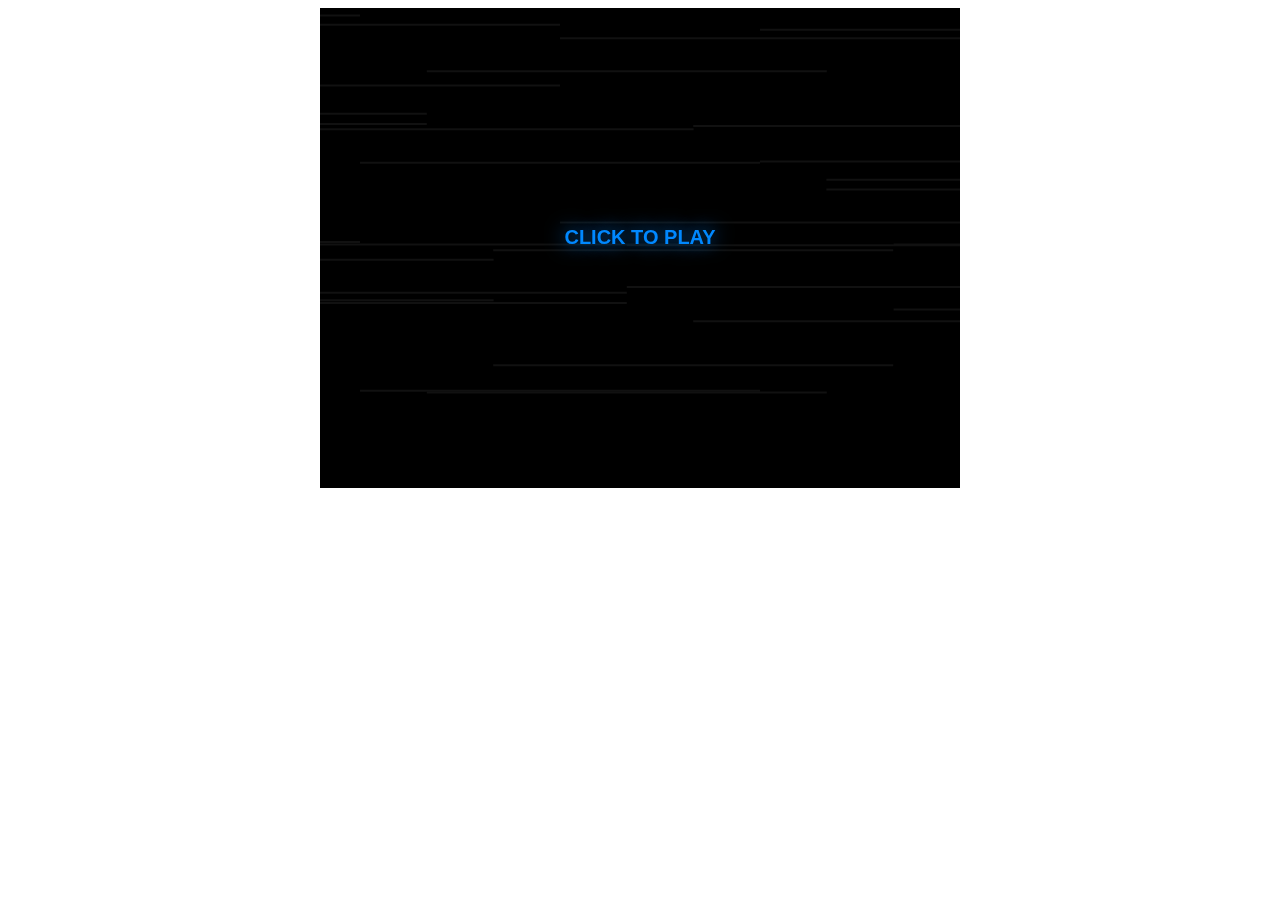
<file: assets/Games/offLine.html>
<!DOCTYPE html>
<html>
  <head>
    <meta charset="UTF-8" />
    <title>Off The Line</title>
    <!--Bryan Perfetto
@regularkid
supermicrofun.com/offtheline
github.com/regularkid/offtheline Year: 2018
Action! Danger! Coins! What more could you want from a game?! Jump off the line and try not to die or 
throw your keyboard across the room in this twitchy arcade tapper. Can you beat all 20 hand-crafted levels? 
It's harder than it sounds! Good luck and watch out for those walls!-->
  </head>
  <body>
    <center>
      <div id="game"></div>
    </center>

    <script>
      "use strict";
      var aa =
          "function" == typeof Object.create
            ? Object.create
            : function (a) {
                function b() {}
                b.prototype = a;
                return new b();
              },
        ba;
      if ("function" == typeof Object.setPrototypeOf)
        ba = Object.setPrototypeOf;
      else {
        var ca;
        a: {
          var da = {
              Za: !0,
            },
            ea = {};
          try {
            ea.__proto__ = da;
            ca = ea.Za;
            break a;
          } catch (a) {}
          ca = !1;
        }
        ba = ca
          ? function (a, b) {
              a.__proto__ = b;
              if (a.__proto__ !== b)
                throw new TypeError(a + " is not extensible");
              return a;
            }
          : null;
      }
      var fa = ba;
      function c(a, b) {
        a.prototype = aa(b.prototype);
        a.prototype.constructor = a;
        if (fa) fa(a, b);
        else
          for (var e in b)
            if ("prototype" != e)
              if (Object.defineProperties) {
                var g = Object.getOwnPropertyDescriptor(b, e);
                g && Object.defineProperty(a, e, g);
              } else a[e] = b[e];
        a.mb = b.prototype;
      }
      var ha =
          "function" == typeof Object.defineProperties
            ? Object.defineProperty
            : function (a, b, e) {
                a != Array.prototype &&
                  a != Object.prototype &&
                  (a[b] = e.value);
              },
        d =
          "undefined" != typeof window && window === this
            ? this
            : "undefined" != typeof global && null != global
            ? global
            : this;
      function ia() {
        ia = function () {};
        d.Symbol || (d.Symbol = ja);
      }
      var ja = (function () {
        var a = 0;
        return function (b) {
          return "jscomp_symbol_" + (b || "") + a++;
        };
      })();
      function ka() {
        ia();
        var a = d.Symbol.iterator;
        a || (a = d.Symbol.iterator = d.Symbol("iterator"));
        "function" != typeof Array.prototype[a] &&
          ha(Array.prototype, a, {
            configurable: !0,
            writable: !0,
            value: function () {
              return la(this);
            },
          });
        ka = function () {};
      }
      function la(a) {
        var b = 0;
        return ma(function () {
          return b < a.length
            ? {
                done: !1,
                value: a[b++],
              }
            : {
                done: !0,
              };
        });
      }
      function ma(a) {
        ka();
        a = {
          next: a,
        };
        a[d.Symbol.iterator] = function () {
          return this;
        };
        return a;
      }
      function f(a, b) {
        if (b) {
          var e = d;
          a = a.split(".");
          for (var g = 0; g < a.length - 1; g++) {
            var h = a[g];
            h in e || (e[h] = {});
            e = e[h];
          }
          a = a[a.length - 1];
          g = e[a];
          b = b(g);
          b != g &&
            null != b &&
            ha(e, a, {
              configurable: !0,
              writable: !0,
              value: b,
            });
        }
      }
      f("Number.MAX_SAFE_INTEGER", function () {
        return 9007199254740991;
      });
      f("String.prototype.endsWith", function (a) {
        return a
          ? a
          : function (a, e) {
              if (null == this)
                throw new TypeError(
                  "The 'this' value for String.prototype.endsWith must not be null or undefined"
                );
              if (a instanceof RegExp)
                throw new TypeError(
                  "First argument to String.prototype.endsWith must not be a regular expression"
                );
              var b = this + "";
              a += "";
              void 0 === e && (e = b.length);
              e = Math.max(0, Math.min(e | 0, b.length));
              for (var h = a.length; 0 < h && 0 < e; )
                if (b[--e] != a[--h]) return !1;
              return 0 >= h;
            };
      });
      function na(a, b) {
        ka();
        a instanceof String && (a += "");
        var e = 0,
          g = {
            next: function () {
              if (e < a.length) {
                var h = e++;
                return {
                  value: b(h, a[h]),
                  done: !1,
                };
              }
              g.next = function () {
                return {
                  done: !0,
                  value: void 0,
                };
              };
              return g.next();
            },
          };
        g[Symbol.iterator] = function () {
          return g;
        };
        return g;
      }
      f("Array.prototype.keys", function (a) {
        return a
          ? a
          : function () {
              return na(this, function (a) {
                return a;
              });
            };
      });
      f("Object.values", function (a) {
        return a
          ? a
          : function (a) {
              var b = [],
                g;
              for (g in a)
                Object.prototype.hasOwnProperty.call(a, g) && b.push(a[g]);
              return b;
            };
      });
      function oa(a, b, e, g, h, m, r, t) {
        var n = {
            V: !1,
          },
          y = (a - r) * (g - t) - (b - t) * (e - r),
          G = (a - h) * (g - m) - (b - m) * (e - h);
        0 > y * G &&
          ((h = (h - a) * (t - b) - (m - b) * (r - a)),
          (y = h + G - y),
          0 > h * y &&
            ((n.time = h / (h - y)),
            (n.x = a + n.time * (e - a)),
            (n.y = b + n.time * (g - b)),
            (n.V = !0)));
        return n;
      }
      function k(a, b) {
        return a.x * b.x + a.y * b.y;
      }
      function pa() {
        if (void 0 === window || void 0 === window.localStorage) return 0;
        var a = window.localStorage.getItem("best_" + l);
        return null !== a ? parseInt(a, 10) : 0;
      }
      function qa() {
        var a = "EASY MODE";
        1 === l ? (a = "HARD MODE") : 2 === l && (a = "ULTRA MEGA MODE");
        return a;
      }
      function ra() {
        p.B.setTransform(1, 0, 0, 1, 0, 0);
      }
      function sa() {
        p.B.setTransform(1, 0, 0, 1, 0, 0);
        p.B.translate(0.5 * q, 0.5 * u);
        p.B.translate(-v + v * Math.random() * 2, -v + v * Math.random() * 2);
        p.B.scale(w, -w);
      }
      var v = 0,
        ta = 0,
        x = 0,
        ua = 0;
      function va(a) {
        0 < x && ((x -= a), (v = Math.max((x / ua) * ta, 0)));
      }
      var w = 1,
        A = 0;
      function B(a) {
        0 < A &&
          ((A -= a), (a = A / 0.2), (w = Math.max(1 + a * a * a * 0.15, 1)));
      }
      var C = [];
      function wa(a) {
        C.forEach(function (b, e) {
          var g = b.ma / 0.5,
            h = 1 - g * g * g,
            m = b.x + Math.cos(b.Na) * b.Ja * h,
            r = b.y + Math.sin(b.Na) * b.Ja * h;
          h = b.angle + 1 * Math.PI * h;
          0 == e % 2 && (h = -h);
          p.B.globalAlpha = 0.25 > g ? g / 0.25 : 1;
          p.B.save();
          p.B.translate(m, r);
          p.B.rotate(h);
          e = p.B.lineWidth;
          p.B.lineWidth = 4;
          p.B.strokeStyle = "#08F";
          p.B.shadowColor = "#08F";
          p.B.beginPath();
          p.B.moveTo(-6, 0);
          p.B.lineTo(6, 0);
          p.B.stroke();
          p.B.restore();
          p.B.lineWidth = e;
          p.B.globalAlpha = 1;
          b.ma -= a;
          0 >= b.ma && (b.S = !0);
        });
        C = C.filter(function (a) {
          return !0 !== a.S;
        });
      }
      function xa(a, b) {
        for (var e = 0; 10 > e; e++)
          C.push({
            x: a,
            y: b,
            ma: 0.5,
            S: !1,
            angle: Math.random() * Math.PI * 2,
            Na: (360 * Math.random() * Math.PI) / 180,
            Ja: 15 + 40 * Math.random(),
          });
      }
      function D() {
        this.oa = this.na = this.ea = this.da = this.y = this.x = 0;
        this.H = 12;
        this.speed = 0 === l ? 250 : 400;
        this.hb = 0.2;
        this.$ = Number.MAX_SAFE_INTEGER;
        this.T = this.K = 0;
        this.Z = this.Sa;
        this.sa = {
          x: 0,
          y: 0,
        };
        this.Ia = 1500;
        this.R = !1;
        this.angle = 0;
        this.Y = 180;
        this.Xa = this.Ua = 0;
        var a = ya(this.T, this.K);
        this.x = a.x;
        this.y = a.y;
        this.na = this.x;
        this.oa = this.y;
        this.da = this.x;
        this.ea = this.y;
        this.Ta = this.x;
        this.Wa = this.y;
      }
      D.prototype.update = function (a) {
        this.na = this.da;
        this.oa = this.ea;
        this.da = this.x;
        this.ea = this.y;
        this.angle += this.Y * a;
        void 0 !== this.Z && this.Z(a);
      };
      D.prototype.Sa = function (a) {
        var b = this;
        this.K += this.speed * a;
        0 > this.K && (this.K += E.O[this.T]);
        this.K %= E.O[this.T];
        var e = ya(this.T, this.K);
        this.x = e.x;
        this.y = e.y;
        this.Ua = e.ya;
        this.Xa = e.Ca;
        p.entities.forEach(function (a) {
          a instanceof F &&
            ((a = oa(b.na, b.oa, b.x, b.y, a.va, a.za, a.wa, a.Aa)),
            a.V && (xa(a.x, a.y), b.U()));
        });
        if (!this.R) {
          this.$ += a;
          if (p.M || p.W.space) this.$ = 0;
          this.$ <= this.hb &&
            ((this.sa = {
              x: e.Pa * this.Ia,
              y: e.Qa * this.Ia,
            }),
            (this.Ta = this.x),
            (this.Wa = this.y),
            (this.Z = this.fb),
            H("a", 5, 0.01),
            H("a#", 5, 0.01, 0.01),
            H("b", 5, 0.01, 0.02));
        }
      };
      D.prototype.fb = function (a) {
        var b = this;
        this.x += this.sa.x * a;
        this.y += this.sa.y * a;
        p.entities.forEach(function (a) {
          a instanceof F &&
            ((a = oa(b.na, b.oa, b.x, b.y, a.va, a.za, a.wa, a.Aa)),
            a.V && (xa(a.x, a.y), b.U()));
        });
        (this.x < 0.5 * -q - this.H ||
          this.x > 0.5 * q + this.H ||
          this.y < 0.5 * -u - this.H ||
          this.y > 0.5 * u + this.H) &&
          this.U();
        if (
          !this.R &&
          (p.entities.forEach(function (a) {
            if (a instanceof I) {
              var e = b.da,
                g = b.ea,
                h = b.x,
                n = b.y,
                y = a.x,
                G = a.y;
              var z = {
                x: h - e,
                y: n - g,
              };
              e = {
                x: y - e,
                y: G - g,
              };
              h = {
                x: y - h,
                y: G - n,
              };
              n = k(e, z);
              0 >= n
                ? (z = k(e, e))
                : ((z = k(z, z)),
                  (z = n >= z ? k(h, h) : k(e, e) - (n * n) / z));
              z <= a.cb && a.U();
            }
          }),
          (a = za(this.da, this.ea, this.x, this.y)),
          a.V)
        ) {
          var e = a.x - this.Ta,
            g = a.y - this.Wa;
          5 < e * e + g * g &&
            ((this.K = a.ab),
            (this.T = a.group),
            (a = ya(this.T, this.K)),
            (this.x = a.x),
            (this.y = a.y),
            (this.$ = Number.MAX_SAFE_INTEGER),
            (this.Z = this.Sa),
            0 > a.ya * this.Ua + a.Ca * this.Xa && (this.speed = -this.speed),
            (v = ta = 2.5),
            (x = ua = 0.15),
            H("a", 4, 0.01),
            H("a#", 4, 0.01, 0.01));
        }
      };
      D.prototype.$a = function () {};
      D.prototype.ca = function () {
        if (!this.R) {
          p.B.save();
          p.B.translate(this.x, this.y);
          p.B.rotate(this.angle);
          var a = p.B.lineWidth;
          p.B.lineWidth = 4;
          p.B.strokeStyle = "#08F";
          p.B.shadowColor = "#08F";
          p.B.beginPath();
          p.B.rect(0.5 * -this.H, 0.5 * -this.H, this.H, this.H);
          p.B.stroke();
          p.B.restore();
          p.B.lineWidth = a;
        }
      };
      D.prototype.U = function () {
        J = Math.max(J - 1, 0);
        this.R = !0;
        this.Z = this.$a;
        v = ta = 5;
        x = ua = 0.2;
        H("a", 1, 0.2, 0, "square");
        var a = p;
        if (a.ka && a.G) {
          var b = a.G.createBufferSource();
          b.buffer = a.Oa;
          b.loop = !0;
          b.start(a.G.currentTime + 0);
          b.stop(a.G.currentTime + 0 + 0.05);
          b.connect(a.G.destination);
        }
      };
      function I(a, b, e, g, h) {
        this.xa = a;
        this.Ba = b;
        this.x = a;
        this.y = b;
        this.H = 8;
        this.Ha = 20;
        this.cb = this.Ha * this.Ha;
        this.angle = 0;
        this.Y = 180;
        this.active = !0;
        this.offset = void 0 !== e ? e : 0;
        this.ja = void 0 !== g ? (g * Math.PI) / 180 : 0;
        this.Ra = void 0 !== h ? (h * Math.PI) / 180 : 0;
        this.fa = 0;
        this.Ea = 0.5;
      }
      I.prototype.update = function (a) {
        this.angle -= this.Y * a;
        if (0 !== this.offset) {
          var b = Math.sin(this.ja);
          this.x = this.xa + Math.cos(this.ja) * this.offset;
          this.y = this.Ba + b * this.offset;
          0 !== this.Ra && (this.ja += this.Ra * a);
        }
        this.active || (this.fa += a);
      };
      I.prototype.ca = function () {
        if (this.active || this.fa < this.Ea) {
          var a = p.B.globalAlpha,
            b = 1;
          if (!this.active) {
            var e = 1 - this.fa / this.Ea;
            e *= e * e * e * e;
            b += 3 * (1 - e);
            p.B.globalAlpha = e;
          }
          p.B.save();
          p.B.translate(this.x, this.y);
          p.B.rotate((this.angle * Math.PI) / 180);
          p.B.scale(b, b);
          p.B.lineWidth = 2;
          p.B.strokeStyle = "#FF0";
          p.B.shadowColor = "#FF0";
          p.B.beginPath();
          p.B.rect(0.5 * -this.H, 0.5 * -this.H, this.H, this.H);
          p.B.stroke();
          p.B.restore();
          p.B.globalAlpha = a;
        }
      };
      I.prototype.U = function () {
        this.active && ((this.active = !1), H("g", 7, 0.025));
      };
      function F(a, b, e, g, h, m, r, t, n) {
        this.xa = a;
        this.Ba = b;
        this.length = e;
        this.ga = 0.5 * e;
        this.angle = void 0 !== g ? (g * Math.PI) / 180 : 0;
        this.Y = void 0 !== h ? (h * Math.PI) / 180 : 0;
        this.Va = void 0 !== m ? m : 0;
        this.Ya = void 0 !== r ? r : 0;
        this.ba = void 0 !== t ? t : 0;
        this.eb = void 0 !== n ? n : 0;
        this.P = this.ba;
        this.ia = this.ha = !0;
        this.pa = 0;
        Aa(this);
      }
      F.prototype.update = function (a) {
        var b = !1;
        0 !== this.Y && ((this.angle += this.Y * a), (b = !0));
        (0 === this.Va && 0 === this.Ya) ||
          0 === this.ba ||
          ((this.pa = this.ha
            ? this.ia
              ? 1 - this.P / this.ba
              : this.P / this.ba
            : this.ia
            ? 0
            : 1),
          (this.P -= a),
          0 >= this.P &&
            (this.ha
              ? ((this.P = this.eb), (this.ia = !this.ia))
              : (this.P = this.ba),
            (this.ha = !this.ha)),
          (b = !0));
        b && Aa(this);
      };
      function Aa(a) {
        var b = Math.cos(a.angle),
          e = Math.sin(a.angle),
          g = a.xa + a.Va * a.pa,
          h = a.Ba + a.Ya * a.pa;
        a.va = g - b * a.ga;
        a.za = h - e * a.ga;
        a.wa = g + b * a.ga;
        a.Aa = h + e * a.ga;
      }
      F.prototype.ca = function () {
        p.B.save();
        p.B.lineWidth = 2;
        p.B.strokeStyle = "#F00";
        p.B.shadowColor = "#F00";
        p.B.beginPath();
        p.B.moveTo(this.va, this.za);
        p.B.lineTo(this.wa, this.Aa);
        p.B.stroke();
        p.B.restore();
      };
      function Ba(a) {
        wa(a);
        ra();
        2 == l &&
          ((a = u - 30),
          (p.B.fillStyle = "#FFF"),
          p.B.fillRect(10, a, (E.N / E.L) * (q - 20), 20));
        p.B.shadowColor = "#FFF";
        K({
          text: "LEVEL " + (L + 1) + " - " + (E ? E.name : ""),
          x: 10,
          y: 30,
          fontSize: 24,
          fontStyle: "bold",
        });
        K({
          text: "BEST: " + (pa() + 1),
          x: 10,
          y: 50,
          fontSize: 15,
          fontStyle: "bold",
          color: "#FFF",
        });
        if (2 === l)
          (p.B.shadowColor = "#08F"),
            K({
              text: "UNLIMITED LIVES",
              x: 630,
              y: 25,
              fontSize: 15,
              fontStyle: "bold",
              color: "#08F",
              textAlign: "right",
            }),
            K({
              text: "PRESS [ESC] TO QUIT",
              x: 630,
              y: 45,
              fontSize: 15,
              fontStyle: "bold",
              color: "#08F",
              textAlign: "right",
            });
        else {
          a = 0 === l ? 10 : 5;
          for (var b = 0 === l ? 440 : 536, e = 0; e < a; e++)
            e < J
              ? ((p.B.lineWidth = 3),
                (p.B.strokeStyle = "#08F"),
                (p.B.shadowColor = "#08F"),
                p.B.save(),
                p.B.translate(b + 4 + 20 * e, 18),
                p.B.beginPath(),
                p.B.rect(-5, -5, 10, 10),
                p.B.stroke(),
                p.B.restore())
              : ((p.B.shadowColor = "#F00"),
                K({
                  text: "x",
                  x: b + 19.6 * e,
                  y: 30,
                  fontSize: 24,
                  fontStyle: "bold",
                  color: "#F00",
                }));
        }
        p.state === Ca &&
          (19 === L
            ? ((p.B.shadowColor = "#555"),
              (p.B.fillStyle = "#555"),
              p.B.fillRect(0, 100, q, 110),
              (a = 250 > Date.now() % 500 ? "#08F" : "#FF0"),
              (p.B.shadowColor = a),
              K({
                text: "CONGRATULATIONS!",
                x: 0.5 * q,
                y: 150,
                fontSize: 40,
                fontStyle: "bold",
                color: a,
                textAlign: "center",
              }),
              (p.B.shadowColor = "#FFF"),
              K({
                text: qa() + " COMPLETE",
                x: 0.5 * q,
                y: 180,
                fontSize: 20,
                fontStyle: "bold",
                color: "#FFF",
                textAlign: "center",
              }),
              K({
                text: "CLICK TO QUIT TO MAIN MENU",
                x: 0.5 * q,
                y: 200,
                fontSize: 14,
                fontStyle: "bold",
                color: "#FFF",
                textAlign: "center",
              }))
            : ((p.B.shadowColor = "#333"),
              (p.B.fillStyle = "#333"),
              p.B.fillRect(0, 52, q, 140),
              (p.B.shadowColor = "#F00"),
              K({
                text: "GAME OVER",
                x: 0.5 * q,
                y: 100,
                fontSize: 40,
                fontStyle: "bold",
                color: "#F00",
                textAlign: "center",
              }),
              (p.B.shadowColor = "#FFF"),
              K({
                text: qa(),
                x: 0.5 * q,
                y: 130,
                fontSize: 20,
                fontStyle: "bold",
                color: "#FFF",
                textAlign: "center",
              }),
              K({
                text: "SCORE: " + (L + 1),
                x: 0.5 * q,
                y: 155,
                fontSize: 20,
                fontStyle: "bold",
                color: "#FFF",
                textAlign: "center",
              }),
              K({
                text: "BEST: " + (pa() + 1),
                x: 0.5 * q,
                y: 180,
                fontSize: 20,
                fontStyle: "bold",
                color: "#FFF",
                textAlign: "center",
              })));
      }
      var M = [
          {
            text: "EASY MODE",
            width: 255,
            ra: "(SLOW SPEED + 10 LIVES)",
          },
          {
            text: "HARD MODE",
            width: 260,
            ra: "(FAST SPEED + 5 LIVES)",
          },
          {
            text: "ULTRA MEGA MODE",
            width: 388,
            ra: "(FAST SPEED + TIMED LEVELS)",
          },
        ],
        Da = -1;
      function N(a) {
        O(a);
        p.B.save();
        ra();
        p.B.shadowColor = "#08F";
        K({
          text: "OFF THE LINE",
          x: 15,
          y: 10,
          fontSize: 70,
          fontStyle: "bold italic",
          color: "#08F",
          textAlign: "left",
          textBaseline: "top",
        });
        p.B.shadowColor = "#08F";
        K({
          text: "A GAME BY BRYAN PERFETTO",
          x: 25,
          y: 85,
          fontSize: 20,
          fontStyle: "bold italic",
          color: "#08F",
          textAlign: "left",
          textBaseline: "top",
        });
        a = -1;
        for (var b = 0; b < M.length; b++) {
          var e =
              p.aa.y >= 350 + 40 * b &&
              p.aa.y < 350 + 40 * (b + 1) &&
              0 <= p.aa.x &&
              p.aa.x < M[b].width,
            g = e ? "#FF0" : "#FFF";
          p.B.shadowColor = g;
          K({
            text: M[b].text,
            x: 15,
            y: 350 + 40 * b,
            fontSize: 35,
            fontStyle: "bold italic",
            color: g,
            textAlign: "left",
            textBaseline: "top",
          });
          e &&
            ((a = b),
            (p.B.shadowColor = "#888"),
            K({
              text: M[b].ra,
              x: -15 + M[b].width,
              y: 40 * b + 362,
              fontSize: 12,
              fontStyle: "bold italic",
              color: "#888",
              textAlign: "left",
              textBaseline: "top",
            }));
        }
        p.B.restore();
        a !== Da && (-1 !== a && H("a", 5, 0.025), (Da = a));
        -1 !== a &&
          p.M &&
          ((l = a),
          (J = 0 === l ? 10 : 5),
          (L = 0),
          Ea(),
          (p.M = !1),
          (p.B.shadowBlur = 0),
          (p.state = Fa),
          (p.la = Ba));
      }
      function Fa(a) {
        p.B.shadowBlur = 10;
        O(a);
        p.W.escape &&
          2 === l &&
          ((p.entities = []),
          (p.M = !1),
          (p.B.shadowBlur = 20),
          (p.state = N),
          (p.la = void 0),
          H("a", 4, 0.05, 0),
          H("b", 4, 0.05, 0.05));
        if (P.R || Ga())
          if (((Ha -= a), 0 >= Ha))
            if (Ga() && 19 === L) {
              p.state = Ca;
              for (var b = 0; 3 > b; b++)
                H("d", 5, 0.05, 0.3 * b),
                  H("e", 5, 0.05, 0.3 * b + 0.05),
                  H("g", 5, 0.05, 0.3 * b + 0.1),
                  H("a", 5, 0.05, 0.3 * b + 0.15),
                  H("b", 5, 0.05, 0.3 * b + 0.2),
                  H("d", 5, 0.05, 0.3 * b + 0.25);
              H("c", 6, 0.5, 0.9);
            } else
              0 === J && 2 !== l
                ? ((p.state = Ca),
                  H("a#", 4, 0.05, 0),
                  H("g", 4, 0.05, 0.05),
                  H("e", 4, 0.05, 0.1),
                  H("d", 4, 0.15, 0.15))
                : (P.R || (L = (L + 1) % 20), Ea());
        va(a);
        B(a);
        sa();
      }
      function Ea() {
        var a = L;
        p.entities = [];
        w = 1.15;
        A = 0.2;
        B(0);
        va(0);
        B(0);
        sa();
        0 == a
          ? (E = new Q())
          : 1 == a
          ? (E = new R())
          : 2 == a
          ? (E = new S())
          : 3 == a
          ? (E = new T())
          : 4 == a
          ? (E = new U())
          : 5 == a
          ? (E = new V())
          : 6 == a
          ? (E = new W())
          : 7 == a
          ? (E = new X())
          : 8 == a
          ? (E = new Ia())
          : 9 == a
          ? (E = new Ja())
          : 10 == a
          ? (E = new Ka())
          : 11 == a
          ? (E = new La())
          : 12 == a
          ? (E = new Ma())
          : 13 == a
          ? (E = new Na())
          : 14 == a
          ? (E = new Oa())
          : 15 == a
          ? (E = new Pa())
          : 16 == a
          ? (E = new Qa())
          : 17 == a
          ? (E = new Ra())
          : 18 == a
          ? (E = new Sa())
          : 19 == a && (E = new Ta());
        Y(E);
        P = new D();
        Y(P);
        Ha = 1;
        void 0 !== window &&
          void 0 !== window.localStorage &&
          window.localStorage.setItem(
            "best_" + l,
            Math.max(L.toString(), pa())
          );
        H("d", 4, 0.05, 0);
        H("e", 4, 0.05, 0.05);
        H("g", 4, 0.05, 0.1);
        H("a#", 4, 0.15, 0.15);
      }
      function Ca(a) {
        O(a);
        p.M &&
          ((p.entities = []),
          (p.M = !1),
          (p.B.shadowBlur = 20),
          (p.state = N),
          (p.la = void 0),
          H("a", 4, 0.05, 0),
          H("b", 4, 0.05, 0.05));
        va(a);
        B(a);
        sa();
      }
      var Ua = [],
        Va = 400,
        Wa = 4e3,
        Xa = 2;
      function O(a) {
        p.W.s && (p.ka = !p.ka);
        p.B.save();
        ra();
        for (var b = 0; b < Xa; b++)
          Ua.push({
            x: q,
            y: Math.random() * u,
            S: !1,
          });
        p.B.lineWidth = 2;
        p.B.strokeStyle = p.state === N || p.state === Ya ? "#111" : "#090909";
        b = p.B.shadowBlur;
        p.B.shadowBlur = 0;
        Ua.forEach(function (b) {
          b.x -= Wa * a;
          b.x < -Va && (b.S = !0);
          p.B.beginPath();
          p.B.moveTo(b.x, b.y);
          p.B.lineTo(b.x + Va, b.y);
          p.B.stroke();
        });
        Ua = Ua.filter(function (a) {
          return !0 !== a.S;
        });
        p.B.restore();
        p.B.shadowBlur = b;
      }
      function Z() {
        this.A = [];
        this.J = [];
        this.O = [];
        this.C = [];
        this.N = this.L = 7;
        this.F();
        for (var a = 0; a < this.A.length; a++) {
          this.O.push(0);
          this.J.push([]);
          for (var b = 0; b < this.A[a].length - 1; b++) {
            var e = this.A[a][b + 1].x - this.A[a][b].x,
              g = this.A[a][b + 1].y - this.A[a][b].y;
            e = Math.sqrt(e * e + g * g);
            this.O[a] += e;
            this.J[a].push(e);
          }
          b = this.A[a][0].x - this.A[a][this.A[a].length - 1].x;
          e = this.A[a][0].y - this.A[a][this.A[a].length - 1].y;
          b = Math.sqrt(b * b + e * e);
          this.O[a] += b;
          this.J[a].push(b);
        }
        this.D();
      }
      Z.prototype.F = function () {};
      Z.prototype.D = function () {};
      Z.prototype.update = function (a) {
        2 != l ||
          Ga() ||
          P.R ||
          ((this.N = Math.max(this.N - a, 0)),
          0 >= this.N && (xa(P.x, P.y), P.U()));
      };
      Z.prototype.ca = function () {
        p.B.lineWidth = 2;
        p.B.strokeStyle = "#FFF";
        p.B.shadowColor = "#FFF";
        for (var a = 0; a < this.A.length; a++) {
          p.B.beginPath();
          p.B.moveTo(this.A[a][0].x, this.A[a][0].y);
          for (var b = 1; b < this.A[a].length; b++)
            p.B.lineTo(this.A[a][b].x, this.A[a][b].y);
          p.B.lineTo(this.A[a][0].x, this.A[a][0].y);
          p.B.stroke();
        }
      };
      function ya(a, b) {
        var e = E;
        b %= e.O[a];
        for (var g = 0, h = 0; h < e.J[a].length; h++) {
          var m = g + e.J[a][h];
          if (b >= g && b < m) {
            var r = (b - g) / e.J[a][h];
            g = h;
            m = (h + 1) % e.A[a].length;
            var t = e.A[a][m].x - e.A[a][g].x,
              n = e.A[a][m].y - e.A[a][g].y;
            b = e.A[a][g].x + t * r;
            r = e.A[a][g].y + n * r;
            if (void 0 !== e.C[a] && void 0 !== e.C[a][h])
              return {
                x: b,
                y: r,
                Pa: e.C[a][h].x,
                Qa: e.C[a][h].y,
                ya: t,
                Ca: n,
              };
            t = (e.A[a][m].x - e.A[a][g].x) / e.J[a][h];
            a = (e.A[a][m].y - e.A[a][g].y) / e.J[a][h];
            return {
              x: b,
              y: r,
              Pa: a,
              Qa: -t,
              ya: t,
              Ca: a,
            };
          }
          g = m;
        }
        return {
          x: e.A[0][0].x,
          y: e.A[0][0].y,
        };
      }
      function za(a, b, e, g) {
        for (var h = E, m = 0; m < h.J.length; m++)
          for (var r = 0, t = 0; t < h.J[m].length; t++) {
            var n = t,
              y = (t + 1) % h.A[m].length;
            n = oa(
              h.A[m][n].x,
              h.A[m][n].y,
              h.A[m][y].x,
              h.A[m][y].y,
              a,
              b,
              e,
              g
            );
            if (n.V) return (n.ab = r + h.J[m][t] * n.time), (n.group = m), n;
            r += h.J[m][t];
          }
        return {
          V: !1,
        };
      }
      function Ga() {
        var a = !0;
        p.entities.forEach(function (b) {
          b instanceof I && b.active && (a = !1);
        });
        return a;
      }
      function Q(a) {
        Z.apply(this, arguments);
      }
      c(Q, Z);
      Q.prototype.F = function () {
        this.A.push([]);
        this.A[0].push({
          x: -100,
          y: 100,
        });
        this.A[0].push({
          x: 100,
          y: 100,
        });
        this.A[0].push({
          x: 100,
          y: -100,
        });
        this.A[0].push({
          x: -100,
          y: -100,
        });
        this.name = "THE BOX";
      };
      Q.prototype.D = function () {
        Y(new I(0, 0));
        Y(new I(-50, 0));
        Y(new I(50, 0));
        Y(new I(-25, 0));
        Y(new I(25, 0));
        Y(new I(0, 50));
        Y(new I(-50, 50));
        Y(new I(50, 50));
        Y(new I(-25, 50));
        Y(new I(25, 50));
        Y(new I(0, -50));
        Y(new I(-50, -50));
        Y(new I(50, -50));
        Y(new I(-25, -50));
        Y(new I(25, -50));
      };
      function R(a) {
        Z.apply(this, arguments);
      }
      c(R, Z);
      R.prototype.F = function () {
        this.A.push([]);
        this.A[0].push({
          x: -200,
          y: 100,
        });
        this.A[0].push({
          x: 200,
          y: 100,
        });
        this.A[0].push({
          x: 200,
          y: -100,
        });
        this.A[0].push({
          x: -200,
          y: -100,
        });
        this.name = "PEGBOARD";
      };
      R.prototype.D = function () {
        for (
          var a = [-150, -75, 0, 75, 150], b = [-60, -20, 20, 60], e = 0;
          e < b.length;
          e++
        )
          for (var g = 0; g < a.length; g++) Y(new I(a[g], b[e]));
      };
      function S(a) {
        Z.apply(this, arguments);
      }
      c(S, Z);
      S.prototype.F = function () {
        this.A.push([]);
        for (var a = (4 * Math.PI) / 180, b = 0; 90 > b; b++) {
          var e = 2 * Math.PI - b * a;
          this.A[0].push({
            x: 150 * Math.cos(e),
            y: 150 * Math.sin(e),
          });
        }
        this.name = "ORBIT";
      };
      S.prototype.D = function () {
        Y(new I(0, 0));
        Y(new I(0, 0, 50, 90, 70));
        Y(new I(0, 0, 100, 90, 70));
        Y(new I(0, 0, 50, 270, 70));
        Y(new I(0, 0, 100, 270, 70));
      };
      function T(a) {
        Z.apply(this, arguments);
      }
      c(T, Z);
      T.prototype.F = function () {
        this.A.push([]);
        this.A[0].push({
          x: -60,
          y: 150,
        });
        this.A[0].push({
          x: 60,
          y: 150,
        });
        this.A[0].push({
          x: 60,
          y: -150,
        });
        this.A[0].push({
          x: -60,
          y: -150,
        });
        this.name = "NEEDLE";
      };
      T.prototype.D = function () {
        Y(new I(0, 0));
        Y(new I(0, 50));
        Y(new I(0, -50));
        Y(new F(-40, 25, 40, 0));
        Y(new F(40, -25, 40, 0));
        Y(new F(40, 75, 40, 0));
        Y(new F(-40, -75, 40, 0));
      };
      function U(a) {
        Z.apply(this, arguments);
      }
      c(U, Z);
      U.prototype.F = function () {
        this.A.push([]);
        this.A[0].push({
          x: -200,
          y: 0,
        });
        this.A[0].push({
          x: 0,
          y: 200,
        });
        this.A[0].push({
          x: 200,
          y: 0,
        });
        this.A[0].push({
          x: 0,
          y: -200,
        });
        this.N = this.L = 12;
        this.name = "PATIENCE";
      };
      U.prototype.D = function () {
        Y(new F(0, 0, 250, 0, 40));
        Y(new I(0, 120));
        Y(new I(30, 90));
        Y(new I(60, 60));
        Y(new I(90, 30));
        Y(new I(-30, 90));
        Y(new I(-60, 60));
        Y(new I(-90, 30));
        Y(new I(-120, 0));
        Y(new I(-90, -30));
        Y(new I(-60, -60));
        Y(new I(-30, -90));
        Y(new I(0, -120));
        Y(new I(30, -90));
        Y(new I(60, -60));
        Y(new I(90, -30));
        Y(new I(120, 0));
      };
      function V(a) {
        Z.apply(this, arguments);
      }
      c(V, Z);
      V.prototype.F = function () {
        this.A.push([]);
        this.A[0].push({
          x: -200,
          y: 200,
        });
        this.A[0].push({
          x: -50,
          y: 200,
        });
        this.A[0].push({
          x: -50,
          y: 20,
        });
        this.A[0].push({
          x: 200,
          y: 20,
        });
        this.A[0].push({
          x: 200,
          y: -200,
        });
        this.A[0].push({
          x: 50,
          y: -200,
        });
        this.A[0].push({
          x: 50,
          y: -20,
        });
        this.A[0].push({
          x: -200,
          y: -20,
        });
        this.name = "BOOMERANG";
      };
      V.prototype.D = function () {
        Y(new I(0, 0));
        Y(new I(-30, 0));
        Y(new I(-60, 0));
        Y(new I(30, 0));
        Y(new I(60, 0));
        Y(new I(90, 0));
        Y(new I(-90, 0));
        Y(new I(120, 0));
        Y(new I(-120, 0));
        Y(new F(-125, 160, 150));
        Y(new F(125, -160, 150));
        Y(new I(-125, 180));
        Y(new I(125, -180));
        Y(new F(-60, 40, 40, 90));
        Y(new F(60, -40, 40, 90));
      };
      function W(a) {
        Z.apply(this, arguments);
      }
      c(W, Z);
      W.prototype.F = function () {
        this.A.push([]);
        this.A[0].push({
          x: 50,
          y: -100,
        });
        this.A[0].push({
          x: -50,
          y: -100,
        });
        this.C.push([]);
        this.C[0].push({
          x: 0,
          y: 1,
        });
        this.C[0].push({
          x: 0,
          y: 1,
        });
        this.A.push([]);
        this.A[1].push({
          x: -125,
          y: 100,
        });
        this.A[1].push({
          x: -25,
          y: 100,
        });
        this.C.push([]);
        this.C[1].push({
          x: 0,
          y: -1,
        });
        this.C[1].push({
          x: 0,
          y: -1,
        });
        this.A.push([]);
        this.A[2].push({
          x: 125,
          y: 100,
        });
        this.A[2].push({
          x: 25,
          y: 100,
        });
        this.C.push([]);
        this.C[2].push({
          x: 0,
          y: -1,
        });
        this.C[2].push({
          x: 0,
          y: -1,
        });
        this.name = "SPLITTER";
      };
      W.prototype.D = function () {
        Y(new I(-35, -50));
        Y(new I(-35, -25));
        Y(new I(-35, 0));
        Y(new I(-35, 25));
        Y(new I(-35, 50));
        Y(new I(35, -50));
        Y(new I(35, -25));
        Y(new I(35, 0));
        Y(new I(35, 25));
        Y(new I(35, 50));
      };
      function X(a) {
        Z.apply(this, arguments);
      }
      c(X, Z);
      X.prototype.F = function () {
        this.A.push([]);
        this.A[0].push({
          x: -250,
          y: -100,
        });
        this.A[0].push({
          x: 250,
          y: -100,
        });
        this.C.push([]);
        this.C[0].push({
          x: 0,
          y: 1,
        });
        this.C[0].push({
          x: 0,
          y: 1,
        });
        this.A.push([]);
        this.A[1].push({
          x: -140,
          y: 100,
        });
        this.A[1].push({
          x: -110,
          y: 100,
        });
        this.C.push([]);
        this.C[1].push({
          x: 0,
          y: -1,
        });
        this.C[1].push({
          x: 0,
          y: -1,
        });
        this.A.push([]);
        this.A[2].push({
          x: 140,
          y: 100,
        });
        this.A[2].push({
          x: 110,
          y: 100,
        });
        this.C.push([]);
        this.C[2].push({
          x: 0,
          y: -1,
        });
        this.C[2].push({
          x: 0,
          y: -1,
        });
        this.A.push([]);
        this.A[3].push({
          x: -15,
          y: 100,
        });
        this.A[3].push({
          x: 15,
          y: 100,
        });
        this.C.push([]);
        this.C[3].push({
          x: 0,
          y: -1,
        });
        this.C[3].push({
          x: 0,
          y: -1,
        });
        this.N = this.L = 12;
        this.name = "TRIPLE SHOT";
      };
      X.prototype.D = function () {
        Y(new I(-125, -50));
        Y(new I(-125, 0));
        Y(new I(-125, 50));
        Y(new I(0, -50));
        Y(new I(0, 0));
        Y(new I(0, 50));
        Y(new I(125, -50));
        Y(new I(125, 0));
        Y(new I(125, 50));
      };
      function Ia(a) {
        Z.apply(this, arguments);
      }
      c(Ia, Z);
      Ia.prototype.F = function () {
        this.A.push([]);
        for (
          var a = 150, b = 90, e = ((360 / b) * Math.PI) / 180, g = 0;
          g < b;
          g++
        ) {
          var h = 2 * Math.PI - g * e;
          this.A[0].push({
            x: Math.cos(h) * a,
            y: Math.sin(h) * a,
          });
        }
        this.A.push([]);
        a = 100;
        b = 45;
        e = ((360 / b) * Math.PI) / 180;
        for (g = 0; g < b; g++)
          (h = g * e),
            this.A[1].push({
              x: Math.cos(h) * a,
              y: Math.sin(h) * a,
            });
        this.name = "DONUT";
      };
      Ia.prototype.D = function () {
        Y(new I(0, 115));
        Y(new I(0, 135));
        Y(new I(0, -115));
        Y(new I(0, -135));
        Y(new I(115, 0));
        Y(new I(135, 0));
        Y(new I(-115, 0));
        Y(new I(-135, 0));
        Y(new F(81, 81, 140, -45));
        Y(new F(-81, 81, 140, 45));
        Y(new F(81, -81, 140, 45));
        Y(new F(-81, -81, 140, -45));
      };
      function Ja(a) {
        Z.apply(this, arguments);
      }
      c(Ja, Z);
      Ja.prototype.F = function () {
        this.A.push([]);
        this.A[0].push({
          x: -300,
          y: 100,
        });
        this.A[0].push({
          x: -300,
          y: -100,
        });
        this.C.push([]);
        this.C[0].push({
          x: 1,
          y: 0,
        });
        this.C[0].push({
          x: 1,
          y: 0,
        });
        this.A.push([]);
        this.A[1].push({
          x: 300,
          y: 100,
        });
        this.A[1].push({
          x: 300,
          y: -100,
        });
        this.C.push([]);
        this.C[1].push({
          x: -1,
          y: 0,
        });
        this.C[1].push({
          x: -1,
          y: 0,
        });
        this.name = "LONG DISTANCE";
      };
      Ja.prototype.D = function () {
        Y(new I(-50, 0));
        Y(new I(50, 0));
        Y(new I(100, 0));
        Y(new I(-100, 0));
        Y(new I(200, 0));
        Y(new I(-200, 0));
        Y(new I(250, 0));
        Y(new I(-250, 0));
        Y(new F(0, -100, 75, 90, 0, 0, 200, 1, 0.5));
        Y(new F(-150, -100, 75, 90, 0, 0, 200, 1.5, 0.5));
        Y(new F(150, -100, 75, 90, 0, 0, 200, 0.5, 0.5));
      };
      function Ra(a) {
        Z.apply(this, arguments);
      }
      c(Ra, Z);
      Ra.prototype.F = function () {
        this.A.push([]);
        this.A[0].push({
          x: -300,
          y: 0,
        });
        this.A[0].push({
          x: -225,
          y: 0,
        });
        this.A[0].push({
          x: -225,
          y: 50,
        });
        this.A[0].push({
          x: 225,
          y: 50,
        });
        this.A[0].push({
          x: 225,
          y: 0,
        });
        this.A[0].push({
          x: 300,
          y: 0,
        });
        this.A[0].push({
          x: 225,
          y: 0,
        });
        this.A[0].push({
          x: 225,
          y: -50,
        });
        this.A[0].push({
          x: -225,
          y: -50,
        });
        this.A[0].push({
          x: -225,
          y: 0,
        });
        this.name = "CIRCUIT";
      };
      Ra.prototype.D = function () {
        for (var a = 0; 6 > a; a++)
          Y(new I(-125 + 50 * a, 30)),
            Y(new I(-125 + 50 * a, 0)),
            Y(new I(-125 + 50 * a, -30));
        Y(new F(0, -50, 50, 90));
        Y(new F(-50, 50, 50, 90));
        Y(new F(50, 50, 50, 90));
        Y(new F(-100, -50, 50, 90));
        Y(new F(100, -50, 50, 90));
        Y(new F(-150, 50, 50, 90));
        Y(new F(150, 50, 50, 90));
      };
      function Oa(a) {
        Z.apply(this, arguments);
      }
      c(Oa, Z);
      Oa.prototype.F = function () {
        this.A.push([]);
        this.A[0].push({
          x: -225,
          y: 150,
        });
        this.A[0].push({
          x: -225,
          y: 50,
        });
        this.A[0].push({
          x: -125,
          y: 50,
        });
        this.A[0].push({
          x: -125,
          y: 150,
        });
        this.A.push([]);
        this.A[1].push({
          x: 175,
          y: 125,
        });
        this.A[1].push({
          x: 175,
          y: 75,
        });
        this.A[1].push({
          x: 225,
          y: 75,
        });
        this.A[1].push({
          x: 225,
          y: 125,
        });
        this.A.push([]);
        this.A[2].push({
          x: 150,
          y: -75,
        });
        this.A[2].push({
          x: 150,
          y: -125,
        });
        this.A[2].push({
          x: 200,
          y: -125,
        });
        this.A[2].push({
          x: 200,
          y: -75,
        });
        this.A.push([]);
        this.A[3].push({
          x: -200,
          y: -85,
        });
        this.A[3].push({
          x: -200,
          y: -110,
        });
        this.A[3].push({
          x: -175,
          y: -110,
        });
        this.A[3].push({
          x: -175,
          y: -85,
        });
        this.name = "QUADS";
      };
      Oa.prototype.D = function () {
        for (var a = 0; 5 > a; a++) Y(new I(-75 + 50 * a, 100));
        for (a = 0; 6 > a; a++) Y(new I(-135 + 50 * a, -97.5));
        for (a = 0; 2 > a; a++) Y(new I(-187.5, 10 - 50 * a));
        for (a = 0; 3 > a; a++) Y(new I(187.5, 50 - 50 * a));
      };
      function La(a) {
        Z.apply(this, arguments);
      }
      c(La, Z);
      La.prototype.F = function () {
        this.A.push([]);
        this.A[0].push({
          x: -300,
          y: 100,
        });
        this.A[0].push({
          x: -145,
          y: 100,
        });
        this.A[0].push({
          x: -135,
          y: 80,
        });
        this.A[0].push({
          x: -115,
          y: 80,
        });
        this.A[0].push({
          x: -105,
          y: 100,
        });
        this.A[0].push({
          x: 105,
          y: 100,
        });
        this.A[0].push({
          x: 115,
          y: 80,
        });
        this.A[0].push({
          x: 135,
          y: 80,
        });
        this.A[0].push({
          x: 145,
          y: 100,
        });
        this.A[0].push({
          x: 300,
          y: 100,
        });
        this.A[0].push({
          x: 300,
          y: 20,
        });
        this.A[0].push({
          x: 280,
          y: 10,
        });
        this.A[0].push({
          x: 280,
          y: -10,
        });
        this.A[0].push({
          x: 300,
          y: -20,
        });
        this.A[0].push({
          x: 300,
          y: -100,
        });
        this.A[0].push({
          x: 145,
          y: -100,
        });
        this.A[0].push({
          x: 135,
          y: -80,
        });
        this.A[0].push({
          x: 115,
          y: -80,
        });
        this.A[0].push({
          x: 105,
          y: -100,
        });
        this.A[0].push({
          x: -105,
          y: -100,
        });
        this.A[0].push({
          x: -115,
          y: -80,
        });
        this.A[0].push({
          x: -135,
          y: -80,
        });
        this.A[0].push({
          x: -145,
          y: -100,
        });
        this.A[0].push({
          x: -300,
          y: -100,
        });
        this.A[0].push({
          x: -300,
          y: -20,
        });
        this.A[0].push({
          x: -280,
          y: -10,
        });
        this.A[0].push({
          x: -280,
          y: 10,
        });
        this.A[0].push({
          x: -300,
          y: 20,
        });
        this.name = "RAZOR";
      };
      La.prototype.D = function () {
        for (var a = 0; 10 > a; a++) Y(new I(-225 + 50 * a, 0));
        Y(new I(-125, 40));
        Y(new I(-125, -40));
        Y(new I(125, 40));
        Y(new I(125, -40));
      };
      function Ta(a) {
        Z.apply(this, arguments);
      }
      c(Ta, Z);
      Ta.prototype.F = function () {
        this.A.push([]);
        this.C.push([]);
        for (var a = (8 * Math.PI) / 180, b = 0; 45 > b; b++) {
          var e = b * a;
          this.A[0].push({
            x: 70 * Math.cos(e),
            y: 70 * Math.sin(e),
          });
        }
        this.A.push([]);
        this.A[1].push({
          x: -300,
          y: 50,
        });
        this.A[1].push({
          x: -300,
          y: -50,
        });
        this.C.push([]);
        this.C[1].push({
          x: 1,
          y: 0,
        });
        this.C[1].push({
          x: 1,
          y: 0,
        });
        this.A.push([]);
        this.A[2].push({
          x: 215,
          y: -135,
        });
        this.A[2].push({
          x: 135,
          y: -215,
        });
        this.C.push([]);
        this.C[2].push({
          x: -0.707,
          y: 0.707,
        });
        this.C[2].push({
          x: -0.707,
          y: 0.707,
        });
        this.A.push([]);
        this.A[3].push({
          x: 175,
          y: 125,
        });
        this.A[3].push({
          x: 125,
          y: 175,
        });
        this.C.push([]);
        this.C[3].push({
          x: -0.707,
          y: -0.707,
        });
        this.C[3].push({
          x: -0.707,
          y: -0.707,
        });
        this.name = "ALIENS";
      };
      Ta.prototype.D = function () {
        Y(new I(-112, 0));
        Y(new I(-162, 0));
        Y(new I(-212, 0));
        Y(new I(-262, 0));
        Y(new I(80, -80));
        Y(new I(110, -110));
        Y(new I(140, -140));
        Y(new I(85, 85));
        Y(new I(120, 120));
        Y(new F(-188, 150, 75, 90, 0, 0, -300, 0.5, 0.5));
        Y(new F(0, 205, 75, -45, 0, 215, -215, 0.5, 0.5));
      };
      function Ka(a) {
        Z.apply(this, arguments);
      }
      c(Ka, Z);
      Ka.prototype.F = function () {
        this.A.push([]);
        this.A[0].push({
          x: -280,
          y: 150,
        });
        this.A[0].push({
          x: -280,
          y: -150,
        });
        this.A[0].push({
          x: -260,
          y: -150,
        });
        this.A[0].push({
          x: -260,
          y: 150,
        });
        this.A.push([]);
        this.A[1].push({
          x: -100,
          y: 100,
        });
        this.A[1].push({
          x: -100,
          y: -100,
        });
        this.A[1].push({
          x: -80,
          y: -100,
        });
        this.A[1].push({
          x: -80,
          y: 100,
        });
        this.A.push([]);
        this.A[2].push({
          x: 80,
          y: 50,
        });
        this.A[2].push({
          x: 80,
          y: -50,
        });
        this.A[2].push({
          x: 100,
          y: -50,
        });
        this.A[2].push({
          x: 100,
          y: 50,
        });
        this.A.push([]);
        this.A[3].push({
          x: 260,
          y: 25,
        });
        this.A[3].push({
          x: 260,
          y: -25,
        });
        this.A[3].push({
          x: 280,
          y: -25,
        });
        this.A[3].push({
          x: 280,
          y: 25,
        });
        this.name = "BAR GAPS";
      };
      Ka.prototype.D = function () {
        Y(new I(-130, 0));
        Y(new I(-180, 0));
        Y(new I(-230, 0));
        Y(new I(-130, 80));
        Y(new I(-180, 80));
        Y(new I(-230, 80));
        Y(new I(-130, -80));
        Y(new I(-180, -80));
        Y(new I(-230, -80));
        Y(new I(-50, -30));
        Y(new I(0, -30));
        Y(new I(50, -30));
        Y(new I(-50, 30));
        Y(new I(0, 30));
        Y(new I(50, 30));
        Y(new I(130, 0));
        Y(new I(180, 0));
        Y(new I(230, 0));
      };
      function Pa(a) {
        Z.apply(this, arguments);
      }
      c(Pa, Z);
      Pa.prototype.F = function () {
        this.A.push([]);
        this.A[0].push({
          x: -275,
          y: -200,
        });
        this.A[0].push({
          x: -250,
          y: -200,
        });
        this.C.push([]);
        this.C[0].push({
          x: 0,
          y: 1,
        });
        this.C[0].push({
          x: 0,
          y: 1,
        });
        this.A.push([]);
        this.A[1].push({
          x: -275,
          y: 0,
        });
        this.A[1].push({
          x: -250,
          y: 25,
        });
        this.C.push([]);
        this.C[1].push({
          x: 0.707,
          y: -0.707,
        });
        this.C[1].push({
          x: 0.707,
          y: -0.707,
        });
        this.A.push([]);
        this.A[2].push({
          x: -150,
          y: -200,
        });
        this.A[2].push({
          x: -25,
          y: -200,
        });
        this.C.push([]);
        this.C[2].push({
          x: 0,
          y: 1,
        });
        this.C[2].push({
          x: 0,
          y: 1,
        });
        this.A.push([]);
        this.A[3].push({
          x: -75,
          y: 100,
        });
        this.A[3].push({
          x: -50,
          y: 125,
        });
        this.C.push([]);
        this.C[3].push({
          x: 0.707,
          y: -0.707,
        });
        this.C[3].push({
          x: 0.707,
          y: -0.707,
        });
        this.A.push([]);
        this.A[4].push({
          x: 160,
          y: -200,
        });
        this.A[4].push({
          x: 285,
          y: -200,
        });
        this.C.push([]);
        this.C[4].push({
          x: 0,
          y: 1,
        });
        this.C[4].push({
          x: 0,
          y: 1,
        });
        this.A.push([]);
        this.A[5].push({
          x: 160,
          y: 180,
        });
        this.A[5].push({
          x: 285,
          y: 180,
        });
        this.C.push([]);
        this.C[5].push({
          x: 0,
          y: -1,
        });
        this.C[5].push({
          x: 0,
          y: -1,
        });
        this.N = this.L = 12;
        this.name = "ZIG ZAG";
      };
      Pa.prototype.D = function () {
        for (var a = 0; 3 > a; a++) Y(new I(-262, -150 + 50 * a));
        for (a = 1; 4 > a; a++) Y(new I(-262 + 50 * a, 12 - 50 * a));
        for (a = 0; 5 > a; a++) Y(new I(-62, -150 + 50 * a));
        for (a = 1; 6 > a; a++) Y(new I(-62 + 50 * a, 112 - 50 * a));
        for (a = 0; 7 > a; a++) Y(new I(222, -150 + 50 * a));
        Y(new F(-225, -75, 100, 0, -180));
        Y(new F(-12, 0, 125, 0, 180));
        Y(new F(222, 50, 100, 0, 0, -100, 0, 1, 0.5));
        Y(new F(222, -50, 100, 0, 0, 100, 0, 1, 0.5));
      };
      function Ma(a) {
        Z.apply(this, arguments);
      }
      c(Ma, Z);
      Ma.prototype.F = function () {
        this.A.push([]);
        for (var a = (4 * Math.PI) / 180, b = 0; 22.5 > b; b++) {
          var e = 1.745 * Math.PI - b * a;
          this.A[0].push({
            x: 300 * Math.cos(e),
            y: 300 * Math.sin(e) + 150,
          });
        }
        this.A[0].push({
          x: -50,
          y: 150,
        });
        this.A[0].push({
          x: 50,
          y: 150,
        });
        this.name = "SHELL";
      };
      Ma.prototype.D = function () {
        var a = -60,
          b = 95,
          e = 50,
          g = Math.cos((235 * Math.PI) / 180) * e;
        e *= Math.sin((235 * Math.PI) / 180);
        for (var h = 0; 4 > h; h++)
          Y(new I(-a - g * h, b + e * h)), Y(new I(a + g * h, b + e * h));
        a = -17;
        b = 85;
        e = 50;
        g = Math.cos((255 * Math.PI) / 180) * e;
        e *= Math.sin((255 * Math.PI) / 180);
        for (h = 0; 4 > h; h++)
          Y(new I(-a - g * h, b + e * h)), Y(new I(a + g * h, b + e * h));
        Y(new F(0, 0, 150, 90));
        Y(new F(75, 20, 150, -60));
        Y(new F(-75, 20, 150, 60));
      };
      function Qa(a) {
        Z.apply(this, arguments);
      }
      c(Qa, Z);
      Qa.prototype.F = function () {
        this.A.push([]);
        this.A[0].push({
          x: -250,
          y: 0,
        });
        this.A[0].push({
          x: -250,
          y: 50,
        });
        this.A[0].push({
          x: 250,
          y: 50,
        });
        this.A[0].push({
          x: -250,
          y: 50,
        });
        this.C.push([]);
        this.C[0].push({
          x: 1,
          y: 0,
        });
        this.C[0].push({
          x: 0,
          y: -1,
        });
        this.C[0].push({
          x: 0,
          y: -1,
        });
        this.C[0].push({
          x: 1,
          y: 0,
        });
        this.A.push([]);
        this.A[1].push({
          x: 250,
          y: 0,
        });
        this.A[1].push({
          x: 250,
          y: -50,
        });
        this.A[1].push({
          x: -250,
          y: -50,
        });
        this.A[1].push({
          x: 250,
          y: -50,
        });
        this.C.push([]);
        this.C[1].push({
          x: -1,
          y: 0,
        });
        this.C[1].push({
          x: 0,
          y: 1,
        });
        this.C[1].push({
          x: 0,
          y: 1,
        });
        this.C[1].push({
          x: -1,
          y: 0,
        });
        this.name = "X FACTOR";
      };
      Qa.prototype.D = function () {
        Y(new I(0, -25));
        Y(new I(0, 25));
        Y(new I(100, -25));
        Y(new I(100, 25));
        Y(new I(-100, -25));
        Y(new I(-100, 25));
        Y(new I(200, -25));
        Y(new I(200, 25));
        Y(new I(-200, -25));
        Y(new I(-200, 25));
        Y(new F(200, 0, 80, 0, 270, -400, 0, 0.75, 0));
        Y(new F(200, 0, 80, 90, 270, -400, 0, 0.75, 0));
      };
      function Sa(a) {
        Z.apply(this, arguments);
      }
      c(Sa, Z);
      Sa.prototype.F = function () {
        this.A.push([]);
        this.A[0].push({
          x: -150,
          y: 150,
        });
        this.A[0].push({
          x: -200,
          y: 150,
        });
        this.A[0].push({
          x: -200,
          y: 100,
        });
        this.A[0].push({
          x: -200,
          y: 150,
        });
        this.C.push([]);
        this.C[0].push({
          x: 0,
          y: -1,
        });
        this.C[0].push({
          x: 1,
          y: 0,
        });
        this.C[0].push({
          x: 1,
          y: 0,
        });
        this.C[0].push({
          x: 0,
          y: -1,
        });
        this.A.push([]);
        this.A[1].push({
          x: -150,
          y: 0,
        });
        this.A[1].push({
          x: -200,
          y: 0,
        });
        this.A[1].push({
          x: -200,
          y: 50,
        });
        this.A[1].push({
          x: -200,
          y: 0,
        });
        this.C.push([]);
        this.C[1].push({
          x: 0,
          y: 1,
        });
        this.C[1].push({
          x: 1,
          y: 0,
        });
        this.C[1].push({
          x: 1,
          y: 0,
        });
        this.C[1].push({
          x: 0,
          y: 1,
        });
        this.A.push([]);
        this.A[2].push({
          x: 150,
          y: 50,
        });
        this.A[2].push({
          x: 200,
          y: 50,
        });
        this.A[2].push({
          x: 200,
          y: 0,
        });
        this.A[2].push({
          x: 200,
          y: 50,
        });
        this.C.push([]);
        this.C[2].push({
          x: 0,
          y: -1,
        });
        this.C[2].push({
          x: -1,
          y: 0,
        });
        this.C[2].push({
          x: -1,
          y: 0,
        });
        this.C[2].push({
          x: 0,
          y: -1,
        });
        this.A.push([]);
        this.A[3].push({
          x: 150,
          y: -100,
        });
        this.A[3].push({
          x: 200,
          y: -100,
        });
        this.A[3].push({
          x: 200,
          y: -50,
        });
        this.A[3].push({
          x: 200,
          y: -100,
        });
        this.C.push([]);
        this.C[3].push({
          x: 0,
          y: 1,
        });
        this.C[3].push({
          x: -1,
          y: 0,
        });
        this.C[3].push({
          x: -1,
          y: 0,
        });
        this.C[3].push({
          x: 0,
          y: 1,
        });
        this.A.push([]);
        this.A[4].push({
          x: -150,
          y: -50,
        });
        this.A[4].push({
          x: -200,
          y: -50,
        });
        this.A[4].push({
          x: -200,
          y: -100,
        });
        this.A[4].push({
          x: -200,
          y: -50,
        });
        this.C.push([]);
        this.C[4].push({
          x: 0,
          y: -1,
        });
        this.C[4].push({
          x: 1,
          y: 0,
        });
        this.C[4].push({
          x: 1,
          y: 0,
        });
        this.C[4].push({
          x: 0,
          y: -1,
        });
        this.A.push([]);
        this.A[5].push({
          x: -150,
          y: -200,
        });
        this.A[5].push({
          x: -200,
          y: -200,
        });
        this.A[5].push({
          x: -200,
          y: -150,
        });
        this.A[5].push({
          x: -200,
          y: -200,
        });
        this.C.push([]);
        this.C[5].push({
          x: 0,
          y: 1,
        });
        this.C[5].push({
          x: 1,
          y: 0,
        });
        this.C[5].push({
          x: 1,
          y: 0,
        });
        this.C[5].push({
          x: 0,
          y: 1,
        });
        this.A.push([]);
        this.A[6].push({
          x: 150,
          y: -200,
        });
        this.A[6].push({
          x: 200,
          y: -200,
        });
        this.A[6].push({
          x: 200,
          y: -150,
        });
        this.A[6].push({
          x: 200,
          y: -200,
        });
        this.C.push([]);
        this.C[6].push({
          x: 0,
          y: 1,
        });
        this.C[6].push({
          x: -1,
          y: 0,
        });
        this.C[6].push({
          x: -1,
          y: 0,
        });
        this.C[6].push({
          x: 0,
          y: 1,
        });
        this.N = this.L = 12;
        this.name = "SNAKE";
      };
      Sa.prototype.D = function () {
        Y(new I(-175, 125));
        Y(new I(-175, 75));
        Y(new I(-175, 25));
        for (var a = 0; 7 > a; a++)
          Y(new I(-125 + 50 * a, 25)),
            Y(new I(-125 + 50 * a, -75)),
            Y(new I(-125 + 50 * a, -175));
        Y(new I(175, -25));
        Y(new I(-175, -75));
        Y(new I(-175, -125));
        Y(new I(-175, -175));
        Y(new F(0, -25, 150, 0, 180));
      };
      function Na(a) {
        Z.apply(this, arguments);
      }
      c(Na, Z);
      Na.prototype.F = function () {
        this.A.push([]);
        this.A[0].push({
          x: -100,
          y: 100,
        });
        this.A[0].push({
          x: 100,
          y: 100,
        });
        this.A[0].push({
          x: 100,
          y: -100,
        });
        this.A[0].push({
          x: -100,
          y: -100,
        });
        this.name = "REVENGE OF THE BOX";
      };
      Na.prototype.D = function () {
        Y(new I(0, 0));
        Y(new I(-50, 0));
        Y(new I(50, 0));
        Y(new I(-25, 0));
        Y(new I(25, 0));
        Y(new I(0, 50));
        Y(new I(-50, 50));
        Y(new I(50, 50));
        Y(new I(-25, 50));
        Y(new I(25, 50));
        Y(new I(0, -50));
        Y(new I(-50, -50));
        Y(new I(50, -50));
        Y(new I(-25, -50));
        Y(new I(25, -50));
        Y(new F(-32, 32, 50, 0, 180));
        Y(new F(38, -50, 50, 90, 0, 0, 50, 1, 0.5));
      };
      function Za() {
        var a = q,
          b = u;
        this.canvas = document.createElement("canvas");
        this.canvas.setAttribute("width", a);
        this.canvas.setAttribute("height", b);
        this.canvas.style.width = 1 * a + "px";
        this.canvas.style.height = 1 * b + "px";
        this.canvas.style.backgroundColor = "black";
        document.getElementById("game").appendChild(this.canvas);
        this.B = this.canvas.getContext("2d");
        this.width = a;
        this.height = b;
        this.scale = 1;
        this.entities = [];
        this.Fa = this.qa = !1;
        $a(this);
        ab(this);
        bb(this);
        this.Ga(performance.now());
      }
      function bb(a) {
        a.I = {};
        [].forEach(function (b) {
          a.I[b] = {};
          a.I[b].loaded = !1;
          b.endsWith(".png") || b.endsWith(".jpg")
            ? ((a.I[b].data = new Image()),
              (a.I[b].data.onload = function () {
                return (a.I[b].loaded = !0);
              }),
              (a.I[b].data.src = b))
            : b.endsWith(".wav") || b.endsWith(".mp3")
            ? ((a.I[b].data = new Audio()),
              (a.I[b].data.src = b),
              a.I[b].data.load(),
              (a.I[b].loaded = !0))
            : console.assert(!1, "Unable to load " + b + " - unknown type");
        });
      }
      function cb(a) {
        return (
          0 < Object.keys(a.I).length &&
          0 ==
            Object.values(a.I).every(function (a) {
              return a.loaded;
            })
        );
      }
      Za.prototype.Ga = function (a) {
        window.requestAnimationFrame(this.Ga.bind(this));
        if (!cb(this)) {
          var b = Math.min((a - (this.gb || a)) / 1e3, 0.2);
          this.gb = a;
          this.B.clearRect(
            -this.width,
            -this.height,
            2 * this.width,
            2 * this.height
          );
          void 0 !== this.state && this.state(b);
          db(this);
          eb(this, b);
          fb(this);
          void 0 !== this.la && this.la(b);
          gb(this);
        }
      };
      function Y(a) {
        var b = p;
        Object.defineProperty(a, "z", {
          set: function (e) {
            a.Da = e;
            b.qa = !0;
          },
          get: function () {
            return a.Da;
          },
        });
        a.Da =
          0 < b.entities.length ? b.entities[b.entities.length - 1].z + 1 : 0;
        b.entities.push(a);
      }
      function eb(a, b) {
        a.entities.forEach(function (a) {
          void 0 !== a.update && a.update(b);
        });
        a.Fa &&
          ((a.entities = a.entities.filter(function (a) {
            return !0 !== a.S;
          })),
          (a.Fa = !1));
      }
      function fb(a) {
        a.entities.forEach(function (a) {
          void 0 !== a.ca && a.ca();
        });
      }
      function db(a) {
        a.qa &&
          (a.entities.sort(function (a, e) {
            return a.z - e.z;
          }),
          (a.qa = !1));
      }
      function K(a) {
        var b = p,
          e = void 0 !== a.angle ? (a.angle * Math.PI) / 180 : 0,
          g = void 0 !== a.bb ? a.bb : "Arial",
          h = void 0 !== a.fontSize ? a.fontSize : 12,
          m = void 0 !== a.fontStyle ? a.fontStyle : "",
          r = void 0 !== a.color ? a.color : "#FFF",
          t = void 0 !== a.textAlign ? a.textAlign.toLowerCase() : "left",
          n =
            void 0 !== a.textBaseline ? a.textBaseline.toLowerCase() : "bottom";
        b.B.save();
        b.B.translate(a.x, a.y);
        b.B.rotate(e);
        b.B.font = m + " " + h + "px " + g;
        b.B.fillStyle = r;
        b.B.textAlign = t;
        b.B.textBaseline = n;
        b.B.fillText(a.text, 0, 0);
        b.B.restore();
      }
      function ab(a) {
        a.ka = !0;
        a.jb = {
          c: 16.35,
          "c#": 17.32,
          d: 18.35,
          "d#": 19.45,
          e: 20.6,
          f: 21.83,
          "f#": 23.12,
          g: 24.5,
          "g#": 25.96,
          a: 27.5,
          "a#": 29.14,
          b: 30.87,
        };
        window.addEventListener("click", function () {
          if (a.G) a.G.resume();
          else {
            a.G = new (window.AudioContext || window.webkitAudioContext)();
            var b = 12 * a.G.sampleRate;
            a.Oa = a.G.createBuffer(1, b, a.G.sampleRate);
            a.ib = a.Oa.getChannelData(0);
            for (var e = 0; e < b; e++) a.ib[e] = -1 + 2 * Math.random();
          }
        });
      }
      function H(a, b, e, g, h) {
        var m = p;
        if (m.ka && m.G) {
          var r = m.G.createOscillator();
          a = m.jb[a.toLowerCase()];
          void 0 !== b && (a *= Math.pow(2, b));
          r.type = void 0 !== h ? h : "sine";
          r.frequency.setValueAtTime(a, m.G.currentTime);
          void 0 !== e && (e *= 2);
          void 0 !== g && (g *= 2);
          r.connect(m.G.destination);
          r.start(m.G.currentTime + (void 0 !== g ? g : 0));
          r.stop(
            m.G.currentTime + (void 0 !== g ? g : 0) + (void 0 !== e ? e : 0.2)
          );
        }
      }
      function $a(a) {
        a.aa = {
          x: 0,
          y: 0,
        };
        a.X = {
          x: 0,
          y: 0,
        };
        a.Ka = !1;
        a.La = !1;
        a.M = !1;
        a.Ma = !1;
        window.addEventListener("mousemove", function (b) {
          a.X.x += b.kb;
          a.X.y += b.lb;
          var e = a.canvas.getBoundingClientRect();
          a.aa = {
            x: b.clientX - e.left,
            y: b.clientY - e.top,
          };
        });
        window.addEventListener("mousedown", function (b) {
          0 === b.button
            ? ((a.Ka = !0), (a.M = !0))
            : 2 === b.button && ((a.La = !0), (a.Ma = !0));
        });
        window.addEventListener("mouseup", function (b) {
          0 === b.button ? (a.Ka = !1) : 2 === b.button && (a.La = !1);
        });
        window.addEventListener("touchstart", a.ua, !0);
        window.addEventListener("touchmove", a.ua, !0);
        window.addEventListener("touchend", a.ua, !0);
        a.ta = {
          a: "a",
          b: "b",
          c: "c",
          d: "d",
          e: "e",
          f: "f",
          g: "g",
          h: "h",
          i: "i",
          j: "j",
          k: "k",
          l: "l",
          m: "m",
          n: "n",
          o: "o",
          p: "p",
          q: "q",
          r: "r",
          s: "s",
          t: "t",
          u: "u",
          v: "v",
          w: "w",
          x: "x",
          y: "y",
          z: "z",
          0: "zero",
          1: "one",
          2: "two",
          3: "three",
          4: "four",
          5: "five",
          6: "six",
          7: "seven",
          8: "eight",
          9: "nine",
          arrowup: "up",
          arrowdown: "down",
          arrowleft: "left",
          arrowright: "right",
          " ": "space",
          escape: "escape",
          control: "ctrl",
          shift: "shift",
          alt: "alt",
          tab: "tab",
          enter: "enter",
          backspace: "backspace",
        };
        a.keys = {};
        a.W = {};
        Object.keys(a.ta).forEach(function (b) {
          return (a.keys[b] = !1);
        });
        window.addEventListener("keydown", function (b) {
          hb(a, b, !0);
        });
        window.addEventListener("keyup", function (b) {
          hb(a, b, !1);
        });
      }
      Za.prototype.ua = function (a) {
        var b = a.changedTouches[0];
        switch (a.type) {
          case "touchstart":
            var e = "mousedown";
            break;
          case "touchend":
            e = "mouseup";
            break;
          case "touchmove":
            e = "mousemove";
            break;
          default:
            return;
        }
        var g = document.createEvent("MouseEvent");
        g.initMouseEvent(
          e,
          !0,
          !0,
          window,
          1,
          b.screenX,
          b.screenY,
          b.clientX,
          b.clientY,
          !1,
          !1,
          !1,
          !1,
          0,
          null
        );
        b.target.dispatchEvent(g);
        a.preventDefault();
      };
      function hb(a, b, e) {
        var g = b.key.toLowerCase();
        void 0 !== a.ta[g] &&
          ((g = a.ta[g]),
          (a.W[g] = !1 === a.keys[g] || void 0 === a.keys[g]),
          (a.keys[g] = e),
          ("up" !== g && "down" !== g && "left" !== g && "right" !== g) ||
            b.preventDefault());
      }
      function gb(a) {
        a.X.x = 0;
        a.X.y = 0;
        a.M = !1;
        a.Ma = !1;
        Object.keys(a.W).forEach(function (b) {
          a.W[b] = !1;
        });
      }
      var q = 640,
        u = 480,
        p = new Za();
      p.state = Ya;
      var E,
        P,
        L = 0,
        Ha = 0,
        J = 5,
        l = 0;
      function Ya(a) {
        O(a);
        p.M &&
          ((p.state = N),
          (p.M = !1),
          H("a", 4, 0.05, 0),
          H("b", 4, 0.05, 0.05));
        p.B.shadowBlur = 20;
        p.B.shadowColor = "#08F";
        K({
          text: "CLICK TO PLAY",
          x: 0.5 * q,
          y: 0.5 * u,
          fontSize: 20,
          fontStyle: "bold",
          color: "#08F",
          textAlign: "center",
        });
      }
    </script>
  </body>
</html>
</file>
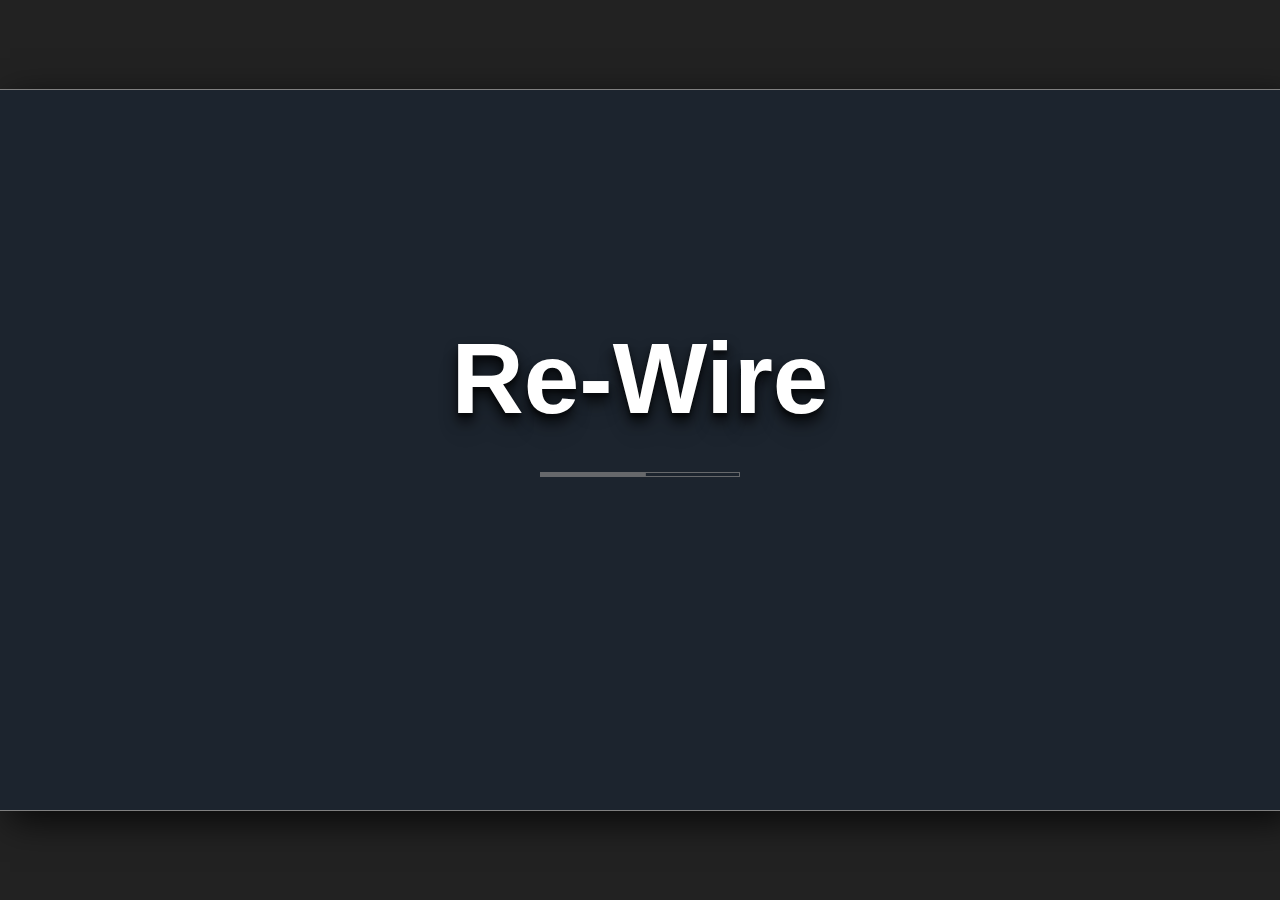
<file: assets/Games/ReWire.html>
<!doctype html>
<html lang="en">
    <meta charset="UTF-8">
    <title>Re-Wire</title>
    <!--Written by: Jan Mankopf mankopf.org/ github.com/JMankopf/js13k-rewire https://js13kgames.com/entries/re-wire Year: 2018
    Bring the system back online by rewiring the power nodes.

Drag the cable around the power nodes and plug it into the socket!
* Avoid the blades!
* You can cross other cables by using isolators.

The game saves progress automatically, you can come back later and continue from the last played level.--> 
    <style>
        .btn {
            box-shadow: inset 0 -3px 7px 0 #333;
            background: linear-gradient(to bottom,#2e2e2e 5%,#212121 100%);
            background-color: #2e2e2e;
            border: 1px solid #adadad;
            display: inline-block;
            cursor: pointer;
            color: #fff;
            font-family: sans-serif;
            font-size: 14px;
            padding: 12px 20px;
            text-decoration: none;
            text-shadow: 0 1px 0 #3d3d3d;
            text-align: center;
            margin: 6px
        }

        .btn:hover {
            background: linear-gradient(to bottom,#212121 5%,#2e2e2e 100%);
            background-color: #212121;
            color: #3e7ff9
        }

        .btn:active {
            position: relative;
            top: 1px
        }

        * {
            margin: 0;
            padding: 0;
            user-select: none
        }

        body {
            background: #222
        }

        .blueFont {
            font-family: sans-serif;
            color: #fff;
            text-shadow: 0 4px 3px rgba(0,0,0,.4),0 8px 13px rgba(0,0,0,.8),0 18px 23px rgba(0,0,0,.1)
        }

        h1 {
            font-size: 100px
        }

        h2 {
            font-size: 20px;
            font-weight: lighter
        }

        h3 {
            margin-top: 10px;
            font-size: 15px;
            font-weight: lighter
        }

        .center {
            position: absolute;
            top: 50%;
            left: 50%;
            transform: translate(-50%,-50%)
        }

        #title {
            top: 40%
        }

        #game {
            box-shadow: 11px 10px 34px 0 rgba(0,0,0,.75);
            background: #1c242e;
            width: 1280px;
            height: 720px;
            border: 1px solid grey
        }

        #loading {
            top: 53.4%
        }

        #menu {
            top: 70%
        }

        #menu .btn {
            margin-top: 20px;
            width: 200px;
            display: block
        }

        .hidden {
            visibility: hidden
        }

        #levelDone {
            text-align: center;
            background-color: rgba(0,0,0,.5);
            box-shadow: 0 10px 34px -10px rgba(0,0,0,.75);
            width: 100%;
            padding: 80px 0 80px 0;
            border-top: 1px solid grey;
            border-bottom: 1px solid grey
        }

        #levelDone a {
            margin-top: 20px
        }

        #content {
            position: absolute;
            width: 100%;
            height: 100%
        }

        #reset {
            position: absolute;
            left: 20px;
            bottom: 15px
        }

        #levelInfo {
            font-size: 20px;
            position: absolute;
            left: 20px;
            top: 15px
        }

        #nodeInfo {
            font-size: 20px;
            position: absolute;
            right: 20px;
            top: 15px
        }

        #description {
            width: 550px;
            text-align: center;
            top: 53%
        }

        .tutorial {
            position: absolute;
            right: 100px;
            top: 50px;
            background-color: rgba(0,0,0,.3);
            border: 1px solid #999;
            box-shadow: 11px 10px 34px 0 rgba(0,0,0,.75)
        }
    </style>
    <div id="game" class="center">
        <div id="content"></div>
        <div id="levelInfo" class="blueFont hidden">Level 6</div>
        <div id="nodeInfo" class="blueFont hidden">3 / 10</div>
        <div id="title" class="center hidden">
            <h1 class="blueFont">Re-Wire</h1>
        </div>
        <div id="description" class="blueFont center hidden">
            <h2>Bring the system back online by rewiring the power nodes.</h2>
            <h3>The game saves progress automatically, you can come back later and continue from the last played level.</h3>
        </div>
        <div id="loading" class="center hidden"></div>
        <div id="menu" class="center hidden">
            <a id="startBtn" class="btn">START NEW GAME</a>
            <a id="continueBtn" class="btn">CONTINUE GAME</a>
        </div>
        <div id="levelDone" class="center hidden">
            <div>
                <h1 id="nextMsg" class="blueFont">Level completed!</h1>
            </div>
            <a id="nextBtn" class="btn">NEXT LEVEL</a>
        </div>
        <div id="reset" class="hidden">
            <a id="resetBtn" class="btn">RESET</a>
            <a id="backBtn" class="btn hidden">BACK</a>
            <a id="skipBtn" class="btn hidden">NEXT</a>
        </div>
    </div>
    <script>
        "use strict";
        var n, t, r = function(n, t) {
            var r = document.createElement("canvas");
            return r.width = n,
            r.height = t,
            [r, r.getContext("2d")]
        }, o = function() {
            var o = N();
            return {
                t: function(i, u, a) {
                    var e, c = r(1280, 720), f = c[0], s = c[1], v = hn(), l = cn(f), d = vn(u), h = ln(), p = function() {
                        e(),
                        l.o(),
                        v.o(),
                        document.body.style.cursor = "default"
                    }, y = Mn(function() {
                        p(),
                        a()
                    }), M = sn(l);
                    v.i(d),
                    v.i(y),
                    v.i(h),
                    v.i(M),
                    i.u.forEach(function(n) {
                        var r = {
                            s: {
                                x: n[0],
                                y: n[1]
                            },
                            v: {
                                size: n[2],
                                type: t.v
                            },
                            l: {
                                type: t.v
                            }
                        };
                        v.h(r)
                    }),
                    i.p.forEach(function(n) {
                        var r = {
                            s: {
                                x: n[0],
                                y: n[1]
                            },
                            M: {
                                size: n[2]
                            },
                            l: {
                                type: t.M
                            }
                        };
                        v.h(r)
                    }),
                    i.m.forEach(function(n) {
                        var r = {
                            s: {
                                x: n[0],
                                y: n[1]
                            },
                            v: {
                                size: n[2],
                                type: t.k
                            },
                            l: {
                                type: t.k
                            }
                        };
                        v.h(r)
                    });
                    var b = {
                        s: {
                            x: i.start[0],
                            y: i.start[1]
                        },
                        v: {
                            size: 0,
                            type: t.start
                        },
                        l: {
                            type: t.start
                        }
                    }
                      , m = {
                        s: {
                            x: i.end[0],
                            y: i.end[1]
                        },
                        v: {
                            size: 0,
                            type: t.end
                        },
                        l: {
                            type: t.end
                        },
                        g: {
                            size: 30
                        }
                    }
                      , k = {
                        A: {
                            attachments: [{
                                B: b,
                                D: n.left
                            }, {
                                B: m,
                                D: n.left
                            }]
                        }
                    }
                      , x = {
                        finish: {},
                        l: {
                            type: t.finish
                        },
                        s: {
                            x: i.finish[0],
                            y: i.finish[1]
                        }
                    };
                    v.h(b),
                    v.h(x),
                    v.h(m),
                    v.h(k);
                    return e = mn(function(n) {
                        !function(n) {
                            M.update(n),
                            y.update(n)
                        }(n),
                        function(n) {
                            s.drawImage(o, 0, 0),
                            h.l(s, n),
                            d.l(s, n)
                        }(n)
                    }),
                    {
                        canvas: f,
                        o: p
                    }
                }
            }
        }, i = function(n, t, r) {
            return n < t ? t : n > r ? r : n
        }, u = function(n, t, r, o) {
            var i = t.x - n.x
              , u = t.y - n.y
              , a = ((r.x - n.x) * i + (r.y - n.y) * u) / (u * u + i * i);
            return (a >= 0 && a <= 1 ? Math.pow(n.x + i * a - r.x, 2) + Math.pow(n.y + u * a - r.y, 2) : a < 0 ? Math.pow(n.x - r.x, 2) + Math.pow(n.y - r.y, 2) : Math.pow(t.x - r.x, 2) + Math.pow(t.y - r.y, 2)) < o * o
        }, a = function(n, t) {
            return Math.pow(n.x - t.x, 2) + Math.pow(n.y - t.y, 2)
        }, e = function(n, t, r, o) {
            var i = (n.x - r.x) * (n.x - r.x) + (n.y - r.y) * (n.y - r.y);
            if (i <= (t - o) * (t - o))
                return [];
            for (var u = Math.sqrt(i), a = (r.x - n.x) / u, e = (r.y - n.y) / u, c = [], f = 0, s = 1; s >= -1; s -= 2) {
                var v = (t - s * o) / u;
                if (!(v * v > 1))
                    for (var l = Math.sqrt(Math.max(0, 1 - v * v)), d = 1; d >= -1; d -= 2) {
                        var h = a * v - d * l * e
                          , p = e * v + d * l * a;
                        c[f] = [];
                        var y = c[f] = new Array(2);
                        y[0] = {
                            x: n.x + t * h,
                            y: n.y + t * p
                        },
                        y[1] = {
                            x: r.x + s * o * h,
                            y: r.y + s * o * p
                        },
                        f++
                    }
            }
            return c
        }, c = function(n) {
            return (n % 1 + 1) % 1
        }, f = function(n, t) {
            return {
                x: n.x - t.x,
                y: n.y - t.y
            }
        }, s = function(n, t) {
            return {
                x: n.x + t.x,
                y: n.y + t.y
            }
        }, v = function(n, t) {
            return {
                x: n.x * t,
                y: n.y * t
            }
        }, l = function(n) {
            return Math.sqrt(n.x * n.x + n.y * n.y)
        }, d = function(n, t) {
            return l(f(n, t))
        }, h = function(n) {
            return function(n, t) {
                return v(n, 1 / t)
            }(n, l(n) || 1)
        }, p = function(n, t) {
            n.x = t.x,
            n.y = t.y
        }, y = function(n, t, r) {
            return (1 - r) * n + r * t
        }, M = function(n, t, r) {
            return {
                r: y(n.r, t.r, r),
                I: y(n.I, t.I, r),
                b: y(n.b, t.b, r),
                a: y(n.a, t.a, r)
            }
        }, b = {
            x: .5,
            y: .5
        }, m = {
            x: 1,
            y: 0
        }, k = {
            x: 0,
            y: 1
        }, x = {
            x: 1,
            y: 1
        }, g = function(n) {
            return 564 * (Math.sin(100 * n.x + 6574 * n.y) + 1) % 1
        }, w = function(n) {
            var t = function(n) {
                return {
                    x: c(n.x),
                    y: c(n.y)
                }
            }(n)
              , r = function(n) {
                return {
                    x: ~~n.x,
                    y: ~~n.y
                }
            }(n)
              , o = g(r)
              , i = g(s(r, m))
              , u = y(o, i, t.x)
              , a = g(s(r, k))
              , e = g(s(r, x))
              , f = y(a, e, t.x);
            return y(u, f, t.y)
        }, A = function(n, t, r) {
            var o = i((r - n) / (t - n), 0, 1);
            return o * o * (3 - 2 * o)
        }, B = function(n, t, r, o) {
            return void 0 === n && (n = 1),
            void 0 === t && (t = 1),
            void 0 === r && (r = 1),
            void 0 === o && (o = 1),
            {
                r: n,
                I: t,
                b: r,
                a: o
            }
        }, z = function(n, t) {
            return {
                r: n.r * t,
                I: n.I * t,
                b: n.b * t,
                a: n.a
            }
        }, D = function(n, t) {
            return {
                r: n.r + t.r * t.a,
                I: n.I + t.I * t.a,
                b: n.b + t.b * t.a,
                a: n.a + t.a
            }
        }, E = function(n, t, o) {
            for (var u = r(n, t), a = u[0], e = u[1], c = e.getImageData(0, 0, n, t), f = new ArrayBuffer(c.data.length), s = new Uint8ClampedArray(f), v = new Uint32Array(f), l = {}, d = 0; d < t; d++)
                for (var h = 0; h < n; h++) {
                    l.x = h / (n - 1),
                    l.y = d / (t - 1);
                    var p = o(l);
                    v[d * n + h] = i(255 * p.a, 0, 255) << 24 | i(255 * p.b, 0, 255) << 16 | i(255 * p.I, 0, 255) << 8 | i(255 * p.r, 0, 255)
                }
            return c.data.set(s),
            e.putImageData(c, 0, 0),
            a
        }, I = function(n, t) {
            var r = v(n, t)
              , o = r.x
              , i = r.y;
            return o *= 1.1547,
            i += Math.floor(o) % 2 * .5,
            o = Math.abs(o % 1 - .5),
            i = Math.abs(i % 1 - .5),
            Math.abs(Math.max(1.5 * o + i, 2 * i) - 1)
        }, G = function(n, t) {
            var r = A(.91, .94, t) - A(.41, .42, t);
            return n += r,
            .9 + .1 * Math.sin(6 * n) * .9 + .1 * Math.sin(4 * n) - .1 * w({
                x: 2 * (n + 4 + 5 * t),
                y: 80 * t
            }) + .2 * r
        }, U = function(n) {
            var t = 4 / n
              , r = n / 4
              , o = B(.615, .705, 1, 1)
              , i = B(1, 1, 1, 1);
            return E(Math.round(1.1 * n), Math.round(1.1 * n), function(n) {
                n = v(n, 1.1);
                var u = f(n, b)
                  , a = Math.atan2(u.y, u.x)
                  , e = 2 * l(u)
                  , c = .7 * A(.3, 1, 1 - I(n, r));
                c -= 1 * (1 - (A(.87, .8 - .1, e) - A(.6, .425, e)));
                var s = .4 * G(a, e)
                  , d = A(.8, .8 + t, e) + A(.5, .5 - t, e)
                  , h = M(z(o, c), z(i, s), d)
                  , p = .5 * A(1, .8, 2 * l(f(u, {
                    x: .04,
                    y: .04
                })) / 1.1)
                  , y = B(0, 0, 0, p);
                return M(h, y, A(1 - t, 1, e))
            })
        }, S = function(n) {
            var t = 4 / n
              , r = n / 8
              , o = B(.815, .2705, .2, 1)
              , i = B(1, 1, 1, 1);
            return E(Math.round(1.1 * n), Math.round(1.1 * n), function(n) {
                n = v(n, 1.1);
                var u = f(n, b)
                  , a = Math.atan2(u.y, u.x)
                  , e = 2 * l(u)
                  , c = .7 * A(.02, .41, 1 - I(n, r));
                c -= .6 * (1 - (A(.9025, .85 - .2, e) - A(.5, .255, e)));
                var s = .4 * G(a, e)
                  , d = A(.85, .85 + t, e) + A(.3, .3 - t, e)
                  , h = M(z(o, c), z(i, s), d)
                  , p = .5 * A(1, .8, 2 * l(f(u, {
                    x: .04,
                    y: .04
                })) / 1.1)
                  , y = B(0, 0, 0, p);
                return M(h, y, A(1 - t, 1, e))
            })
        }, q = function(n) {
            return E(n, n, function(t) {
                var r = f(t, b)
                  , o = 2 * l(r)
                  , u = Math.atan2(r.y, r.x)
                  , a = u / (2 * Math.PI) + .5
                  , e = (u / (2 * Math.PI) + .5 + .3 * o) * Math.round(8 + n / 50)
                  , s = a * Math.round(5 + n / 200)
                  , v = Math.min(c(e), c(1 - e))
                  , d = A(0, .08, .5 * v - o + .7)
                  , h = 1 - A(.9, .2, o)
                  , p = 1.4 * o - .5 * d
                  , M = function(n, t, r, o, u) {
                    var a = 2 * Math.min(c(n), c(1 - n))
                      , e = A(0, 8 * u, a - t)
                      , f = A(o, o + u, 1 - t)
                      , s = A(r + u, r, 1 - t);
                    return i(e + f - s, 0, 1)
                }(s, o, .45, .52, .02)
                  , m = .5 + .5 * G(1 * u, o);
                return p = y(y(h, p, d), .3 * M * m, M),
                B(p, p, p, d + (1 - h))
            })
        }, C = function() {
            return E(21, 21, function(n) {
                var t = f(n, b)
                  , r = function(n) {
                    var t = 2 * l(n)
                      , r = 2 * l(f(n, v(x, .05)))
                      , o = .2 * A(1, .5, .8 * r)
                      , i = A(1, .85, t);
                    return B(o, o, o, i)
                }(t)
                  , o = function(n) {
                    var t = 2 * l(n) * 1.2
                      , r = .25 * A(1, 0, t)
                      , o = A(.99, .9, t);
                    return B(r, r, r, o)
                }(t)
                  , i = function(n) {
                    var t = 2 * l(n) * 1.5
                      , r = 1.01 * l(f(n, v(x, .14)))
                      , o = A(1, .6, t) * A(.2, .5, r);
                    return B(o, o, o, o)
                }(t);
                return D(D(r, o), i)
            })
        }, F = B(1, 1, 1, 1), L = function(n) {
            return E(80, 80, function(t) {
                var r = f(t, b)
                  , o = 1 - 2 * l(r)
                  , i = M(n, F, A(.6, .89, o))
                  , u = A(0, 1, o);
                return B(i.r, i.I, i.b, u * u * u)
            })
        }, O = function(n, t) {
            return E(t, t, function(t) {
                t = v(t, 1.1);
                var r = f(t, b)
                  , o = Math.atan2(r.y, r.x)
                  , i = 2 * l(r)
                  , u = A(1, .96, i)
                  , a = .3 * A(.9, .8, i) + .3;
                a -= A(.7, .6, i) * A(.2, .3, i) * .4;
                var e, c, s = (e = o + 3 * a,
                c = i,
                (.9 + .1 * Math.sin(6 * e) * .9 + .1 * Math.sin(4 * e) - .1 * w({
                    x: 2 * (e + 4 + 5 * c),
                    y: 80 * c
                })) * a), d = B(s, s, s, u), h = A(.35, .45, i) * A(.55, .45, i), p = M(d, n, h), y = .2 * A(1, .8, 2 * l(f(r, {
                    x: .04,
                    y: .04
                })) / 1.1), m = B(0, 0, 0, y);
                return M(p, m, A(.8, 1, i))
            })
        }, N = function() {
            for (var n = r(1920, 1280), t = n[0], o = n[1], i = E(64, 64, function(n) {
                var t = v(n, 4)
                  , r = 1 - .7 * A(.7, 1, I(t, 1));
                return B(.117 * r, .149 * r, .188 * r, 1)
            }), u = E(256, 144, function(n) {
                var t = .01
                  , r = A(0, .006, n.x) * A(1, .994, n.x) * A(0, t, n.y) * A(1, .99, n.y);
                return B(1, 1, 1, .04 * (1 - r))
            }), a = 0; a < 12; a++)
                for (var e = 0; e < 24; e++)
                    o.drawImage(i, 54 * e, 63 * a);
            return o.drawImage(u, 0, 0, 1280, 720),
            t
        }, P = function(n) {
            return document.getElementById(n)
        }, T = P("title"), j = P("game"), H = P("loading"), J = P("menu"), K = P("levelDone"), Q = P("nextMsg"), R = P("nextBtn"), V = P("startBtn"), W = P("continueBtn"), X = P("content"), Y = P("reset"), Z = P("resetBtn"), $ = P("levelInfo"), _ = P("nodeInfo"), nn = P("description"), tn = P("skipBtn"), rn = P("backBtn"), on = function(n) {
            try {
                localStorage.setItem("level", "" + n)
            } catch (n) {}
        }, un = function(n) {
            n.parentNode.removeChild(n)
        }, an = function(n, t) {
            var r = Array.isArray(n) ? n : [n];
            r.forEach(function(n) {
                n.style.visibility = "visible",
                n.style.opacity = "0"
            }),
            kn(0, 1, .4, function(n) {
                r.forEach(function(t) {
                    t.style.opacity = n.toString()
                })
            }, function() {
                t && t()
            })
        }, en = function(n, t) {
            var r = Array.isArray(n) ? n : [n];
            kn(1, 0, .4, function(n) {
                r.forEach(function(t) {
                    t.style.opacity = n.toString()
                })
            }, function() {
                r.forEach(function(n) {
                    n.style.visibility = "hidden"
                }),
                t && t()
            })
        }, cn = function(n) {
            var t = !1
              , r = {
                x: 0,
                y: 0
            }
              , o = []
              , i = []
              , u = []
              , a = function(t) {
                var o = n.getBoundingClientRect();
                r.x = t.clientX - o.left,
                r.y = t.clientY - o.top,
                t.preventDefault()
            }
              , e = function(n) {
                t = !0,
                o.forEach(function(n) {
                    var t = n[1].G;
                    t && t(),
                    u.push(n)
                }),
                n.preventDefault()
            }
              , c = function(n) {
                t = !1,
                u.forEach(function(n) {
                    var t = n[1].U;
                    t && t()
                }),
                u.length = 0
            };
            document.addEventListener("mousemove", a),
            document.addEventListener("mousedown", e),
            document.addEventListener("mouseup", c);
            return {
                update: function() {
                    for (var n = i.length - 1; n >= 0; --n) {
                        var u = (a = i[n])[1];
                        d(r, a[0].s) <= a[0].g.size && (u.S && u.S(),
                        i.splice(n, 1),
                        o.push(a))
                    }
                    for (n = o.length - 1; n >= 0; --n) {
                        var a;
                        u = (a = o[n])[1],
                        t && u.q && u.q(),
                        d(r, a[0].s) > a[0].g.size && (u.C && u.C(),
                        o.splice(n, 1),
                        i.push(a))
                    }
                },
                F: function(n, t) {
                    i.push([n, t])
                },
                L: r,
                O: function() {
                    return t
                },
                o: function() {
                    document.removeEventListener("mousemove", a),
                    document.removeEventListener("mousedown", e),
                    document.removeEventListener("mouseup", c)
                },
                N: o
            }
        }, fn = {
            P: [{
                u: [[460, 207, 70], [468, 516, 70]],
                m: [],
                p: [],
                start: [50, 360],
                finish: [1230, 360],
                end: [110, 360]
            }, {
                u: [[440, 540, 60], [846, 556, 60], [645, 173, 90]],
                m: [],
                p: [[777, 369, 110], [249, 461, 70]],
                start: [50, 360],
                finish: [1230, 360],
                end: [110, 360]
            }, {
                u: [[871, 447, 50], [659, 590, 50], [629, 267, 40]],
                m: [[438, 561, 40], [497, 148, 40]],
                p: [[241, 435, 70], [675, 422, 90], [324, 215, 50]],
                start: [50, 360],
                finish: [1230, 360],
                end: [110, 360]
            }, {
                u: [[872, 496, 130], [508, 234, 60], [508, 486, 60], [871, 190, 130]],
                m: [[234, 525, 40], [237, 182, 40]],
                p: [[667, 288, 60], [669, 427, 60], [593, 132, 60], [597, 588, 60]],
                start: [50, 360],
                finish: [1230, 360],
                end: [110, 360]
            }, {
                u: [[845, 156, 70], [595, 443, 60], [668, 609, 60], [396, 416, 50]],
                m: [[832, 396, 40], [556, 247, 40]],
                p: [[696, 204, 60], [721, 392, 60], [498, 345, 50]],
                start: [50, 360],
                finish: [1230, 360],
                end: [110, 360]
            }, {
                u: [[664, 338, 70], [365, 171, 90], [929, 170, 90], [1011, 559, 80], [372, 558, 90]],
                m: [[729, 561, 40], [1149, 266, 40]],
                p: [[757, 203, 70], [846, 375, 70], [585, 549, 80], [1150, 429, 50]],
                start: [50, 360],
                finish: [1230, 360],
                end: [110, 360]
            }, {
                u: [[502, 259, 60], [508, 458, 60], [979, 356, 50], [346, 573, 60], [319, 141, 60]],
                m: [[724, 361, 40], [720, 142, 40]],
                p: [[609, 353, 60], [379, 451, 50], [848, 360, 70]],
                start: [50, 360],
                finish: [1230, 360],
                end: [110, 360]
            }, {
                u: [[957, 156, 70], [378, 570, 70], [507, 109, 60]],
                m: [[568, 536, 40], [382, 198, 40], [659, 112, 40], [940, 348, 40]],
                p: [[756, 445, 100], [1122, 234, 50]],
                start: [50, 360],
                finish: [1230, 360],
                end: [110, 360]
            }, {
                u: [[629, 130, 40], [811, 482, 50], [385, 491, 50], [386, 317, 50], [976, 569, 40], [844, 139, 60], [1161, 138, 50]],
                m: [[222, 230, 40], [216, 587, 30]],
                p: [[619, 367, 160], [1015, 255, 130]],
                start: [50, 360],
                finish: [1230, 360],
                end: [110, 360]
            }, {
                u: [[922, 509, 150], [257, 552, 60], [201, 200, 50], [509, 519, 50], [520, 134, 50], [937, 257, 50], [1111, 133, 50]],
                m: [[678, 465, 40], [679, 291, 40]],
                p: [[887, 113, 80], [392, 438, 70], [699, 573, 50], [1163, 468, 50]],
                start: [50, 360],
                finish: [1230, 360],
                end: [110, 360]
            }, {
                u: [[228, 193, 150], [326, 563, 80], [557, 209, 70], [785, 199, 50], [1043, 593, 80], [1015, 188, 130], [791, 548, 50], [543, 544, 50], [511, 373, 30], [685, 333, 30]],
                m: [[687, 446, 30], [1205, 455, 30]],
                p: [[442, 116, 50], [982, 400, 50], [1203, 265, 50], [1185, 563, 50], [776, 382, 60], [408, 428, 50]],
                start: [50, 360],
                finish: [1230, 360],
                end: [110, 360]
            }, {
                u: [[669, 355, 80], [668, 187, 50], [666, 70, 30], [668, 514, 50], [673, 653, 30], [473, 361, 50], [852, 353, 50], [986, 348, 30], [335, 361, 30]],
                m: [],
                p: [[804, 476, 50], [552, 244, 60], [857, 174, 90], [489, 541, 80]],
                start: [50, 360],
                finish: [1230, 360],
                end: [110, 360]
            }, {
                u: [[549, 114, 60], [213, 345, 30], [389, 186, 50], [834, 93, 70], [297, 272, 40], [389, 564, 50], [606, 542, 50], [815, 566, 50]],
                m: [],
                p: [[839, 300, 130], [1062, 343, 80], [483, 354, 50], [337, 419, 70], [485, 537, 30], [204, 507, 50]],
                start: [50, 360],
                finish: [1230, 360],
                end: [110, 360]
            }, {
                u: [[402, 380, 90], [758, 379, 90], [890, 195, 50], [324, 166, 50], [1036, 91, 40], [1038, 461, 50], [1055, 622, 40]],
                m: [[600, 100, 40], [595, 617, 40]],
                p: [[159, 251, 50], [733, 156, 70], [886, 553, 80], [988, 303, 80], [1167, 238, 50], [1082, 536, 30]],
                start: [50, 360],
                finish: [1230, 360],
                end: [110, 360]
            }, {
                u: [[647, 360, 160], [326, 233, 30], [462, 111, 30], [646, 71, 30], [819, 120, 30], [932, 277, 30], [930, 468, 30], [809, 602, 30], [626, 644, 30], [438, 579, 30], [334, 404, 30]],
                m: [[188, 119, 30], [192, 568, 30]],
                p: [[1069, 367, 90], [354, 134, 50], [561, 106, 40], [828, 232, 50], [855, 392, 50], [711, 577, 50], [447, 466, 50], [431, 258, 60]],
                start: [50, 360],
                finish: [1230, 360],
                end: [110, 360]
            }, {
                u: [[335, 304, 50], [655, 299, 60], [961, 191, 50], [318, 584, 50], [650, 580, 50], [1007, 591, 50], [346, 115, 40], [1139, 136, 50], [1198, 581, 30], [901, 497, 30]],
                m: [],
                p: [[1090, 294, 70], [985, 487, 40], [765, 482, 60], [846, 192, 50], [538, 149, 50], [1037, 134, 30], [1135, 530, 30]],
                start: [50, 360],
                finish: [1230, 360],
                end: [110, 360]
            }]
        }, sn = function(n) {
            var r, o, u = {
                x: 0,
                y: 0
            }, a = [], e = !1, c = !1;
            return {
                h: function(i) {
                    !i.v || i.v.type !== t.v && i.v.type !== t.k || a.push(i),
                    i.finish && (o = i),
                    i.g && n.F(i, {
                        S: function() {
                            c = !0,
                            n.O() || (document.body.style.cursor = "pointer",
                            r = i,
                            i.l.T = !0)
                        },
                        C: function() {
                            document.body.style.cursor = "default",
                            c = !1,
                            e || (i.l.T = !1)
                        },
                        G: function() {
                            e = !0,
                            p(u, f(n.L, i.s))
                        },
                        U: function() {
                            e = !1,
                            c || (i.l.T = !1)
                        },
                        q: function() {}
                    })
                },
                update: function(t) {
                    if (n.update(),
                    r) {
                        e && p(r.s, f(n.L, u));
                        var c = r.s;
                        c.x = i(c.x, 0, 1280),
                        c.y = i(c.y, 0, 720),
                        a.forEach(function(n) {
                            if (n !== r) {
                                var t = n.s
                                  , o = 10 + n.v.size;
                                if (d(c, t) < o) {
                                    var i = h(f(c, t));
                                    0 == i.x && 0 == i.y && (i.x = 1);
                                    var u = v(i, o);
                                    r.s = s(t, u)
                                }
                            }
                        }),
                        d(c, o.s) < 30 ? (o.finish.connected = !0,
                        p(r.s, o.s)) : o.finish.connected = !1
                    }
                }
            }
        }, vn = function(n) {
            var r = []
              , o = n.j
              , i = n.p
              , u = n.m
              , a = n.H
              , e = n.finish
              , c = n.start;
            return {
                h: function(n) {
                    n.l && r.push(n)
                },
                l: function(f, s) {
                    r.forEach(function(r) {
                        switch (r.l.type) {
                        case t.v:
                            f.drawImage(o[r.v.size], r.s.x - r.v.size - 6, r.s.y - r.v.size - 6),
                            f.drawImage(n.J, r.s.x - 11, r.s.y - 11),
                            r.v.K ? f.drawImage(n.R, r.s.x - 40, r.s.y - 40) : r.v.V && f.drawImage(n.W, r.s.x - 40, r.s.y - 40);
                            break;
                        case t.k:
                            f.drawImage(u[r.v.size], r.s.x - r.v.size - 6, r.s.y - r.v.size - 6);
                            break;
                        case t.M:
                            f.save(),
                            f.translate(r.s.x, r.s.y),
                            f.rotate(s);
                            var v = i[r.M.size];
                            f.drawImage(v, -v.width / 2, -v.height / 2),
                            f.restore();
                            break;
                        case t.finish:
                            f.drawImage(e, r.s.x - 32, r.s.y - 32);
                            break;
                        case t.start:
                            f.drawImage(c, r.s.x - 24, r.s.y - 24);
                            break;
                        case t.end:
                            f.drawImage(a, r.s.x - 32, r.s.y - 32),
                            r.l.T ? (f.globalAlpha = .8 + .2 * Math.sin(6 * s),
                            f.drawImage(n.X, r.s.x - 31, r.s.y - 31)) : (f.globalAlpha = .2 + .2 * Math.sin(3 * s),
                            f.drawImage(n.X, r.s.x - 31, r.s.y - 31)),
                            f.globalAlpha = 1
                        }
                    })
                }
            }
        }, ln = function() {
            var n = [];
            return {
                h: function(t) {
                    t.A && n.push(t)
                },
                l: function(t) {
                    n.forEach(function(n) {
                        for (var r = n.A.attachments, o = 0; o < r.length - 1; o++) {
                            var i = r[o]
                              , u = r[o + 1];
                            t.save(),
                            i.Y && t.setLineDash([5, 10]),
                            i.Z ? (t.strokeStyle = "#d04533",
                            t.lineWidth = 5) : (t.strokeStyle = "white",
                            t.lineWidth = 3),
                            t.lineCap = "round",
                            t.beginPath(),
                            t.moveTo(i.$.x, i.$.y),
                            t.lineTo(u._.x, u._.y),
                            t.stroke(),
                            t.restore()
                        }
                    })
                }
            }
        }, dn = function(n, t) {
            var o = []
              , i = {}
              , u = {}
              , a = {};
            [30, 40, 50, 60, 70, 80, 90, 100, 110, 120, 130, 140, 150, 160].forEach(function(n) {
                o.push(function() {
                    i[n] = U(2 * n + 10)
                })
            }),
            [30, 40, 50, 60, 70, 80, 90, 100, 110, 120, 130, 140, 150, 160].forEach(function(n) {
                o.push(function() {
                    u[n] = q(2 * n + 6)
                })
            }),
            [30, 40, 50, 60, 70, 80].forEach(function(n) {
                o.push(function() {
                    a[n] = S(2 * n + 10)
                })
            });
            var e, c = C(), s = L(B(0, 1, 0)), v = L(B(1, 0, 0)), d = O(B(.2, .6, .2), 70), h = O(B(.2, .2, .2), 52), p = (e = B(0, 1, 0),
            E(62, 62, function(n) {
                var t = f(n, b)
                  , r = 1 - 2 * l(t)
                  , o = M(e, F, A(.45, .5, r) * A(.55, .5, r))
                  , i = A(0, .5, r) * A(1, .5, r);
                return B(o.r, o.I, o.b, i * i * i)
            })), y = O(B(1, .4, .4), 70), m = r(450, 264), k = m[0], x = m[1];
            k.className = "tutorial",
            x.font = "20px sans-serif",
            x.fillStyle = "#ccc",
            x.fillText("1. Drag the cable ...", 20, 50),
            x.drawImage(d, 358, 10),
            x.fillText("2. ...around the power nodes...", 20, 140),
            x.drawImage(U(80), 350, 90),
            x.fillText("3. ...and plug it into the socket!", 20, 230),
            x.drawImage(y, 358, 190);
            var g = r(450, 100)
              , w = g[0]
              , z = g[1];
            w.className = "tutorial",
            z.font = "20px sans-serif",
            z.fillStyle = "#ccc",
            z.fillText("Isolated cables can overlap others ", 20, 55),
            z.drawImage(S(80), 358, 10);
            var D = o.length
              , I = 0;
            !function r() {
                var e = o.shift();
                e ? (e(),
                n(100 / D * ++I),
                requestAnimationFrame(r)) : t({
                    j: i,
                    p: u,
                    m: a,
                    W: s,
                    R: v,
                    J: c,
                    H: d,
                    X: p,
                    finish: y,
                    nn: k,
                    tn: w,
                    start: h
                })
            }()
        }, hn = function() {
            var n = []
              , t = [];
            return {
                i: function(t) {
                    n.push(t)
                },
                h: function(r) {
                    t.push(r),
                    n.forEach(function(n) {
                        n.h(r)
                    })
                },
                o: function() {
                    n.forEach(function(n) {
                        return n.o && n.o()
                    })
                },
                entities: t
            }
        }, pn = function(t) {
            for (var r = 0; r < t.length - 1; r++) {
                var o = t[r]
                  , i = t[r + 1]
                  , u = e(o.B.s, o.B.v.size, i.B.s, i.B.v.size)
                  , a = o.D == n.left ? i.D == n.left ? 1 : 3 : i.D == n.left ? 2 : 0;
                u[a],
                o.$ = u[a][0],
                i._ = u[a][1]
            }
        }, yn = function(n, t, r, o, i) {
            return r.filter(function(r) {
                return r != o && r != i && u(n, t, r.s, r.v.size)
            }).sort(function(t, r) {
                return a(t.s, n) > a(r.s, n) ? 1 : -1
            })
        }, Mn = function(r) {
            var o, i = [], a = [], e = [], c = 0, s = 0;
            return {
                h: function(n) {
                    n.v && (i.push(n),
                    n.v.type == t.v && (s++,
                    _.innerHTML = "0 / " + s)),
                    n.A && e.push(n),
                    n.M && a.push(n),
                    n.finish && (o = n)
                },
                update: function(v) {
                    e.forEach(function(e) {
                        var v = e.A.attachments;
                        e.A.K = !1,
                        v.forEach(function(n) {
                            n.Y = !1
                        }),
                        i.forEach(function(n) {
                            n.v.V = n.v.K = !1
                        });
                        var l = 0;
                        pn(v),
                        function(t, r) {
                            var o, i, u, a;
                            do {
                                o = !0;
                                for (var e = 0; e < t.length - 1; e++) {
                                    var c = t[e]
                                      , f = t[e + 1]
                                      , s = yn(c.$, f._, r, c.B, f.B)[0];
                                    if (s) {
                                        if (!s.v.rn) {
                                            s.v.rn = !0;
                                            var v = {
                                                B: s,
                                                D: (i = c.$,
                                                u = f._,
                                                a = s.s,
                                                (u.x - i.x) * (a.y - i.y) - (u.y - i.y) * (a.x - i.x) > 0 ? n.left : n.right)
                                            };
                                            t.splice(e + 1, 0, v),
                                            o = !1,
                                            pn([c, v, f]);
                                            break
                                        }
                                        c.Y = !0
                                    }
                                }
                            } while (!o)
                        }(v, i),
                        function(t) {
                            var r;
                            do {
                                r = !0;
                                for (var o = 1; o < t.length - 1; o++) {
                                    var i = t[o - 1]
                                      , u = t[o]
                                      , a = t[o + 1]
                                      , e = f(i.$, u._)
                                      , c = f(u.$, a._)
                                      , s = Math.atan2(c.y, c.x) - Math.atan2(e.y, e.x);
                                    if (s < 0 && (s += 2 * Math.PI),
                                    u.D == n.left && s > 1.8 * Math.PI || u.D == n.right && s < .2 * Math.PI) {
                                        t.splice(o, 1),
                                        u.B.v.rn = !1,
                                        r = !1,
                                        pn([i, a]);
                                        break
                                    }
                                }
                            } while (!r)
                        }(v);
                        var d, h, p, y, M, b, m, k, x, g, w = !1;
                        e.A.attachments.forEach(function(n) {
                            n.B.v.type == t.k && (w = !w),
                            n.Z = w
                        });
                        for (var A = 0; A < v.length - 1; A++) {
                            var B = v[A]
                              , z = v[A + 1];
                            if (!B.Z)
                                for (var D = 0; D < v.length - 1; D++) {
                                    var E = v[D]
                                      , I = v[D + 1];
                                    E.Z || (d = B.$,
                                    h = z._,
                                    p = E.$,
                                    y = I._,
                                    void 0,
                                    void 0,
                                    void 0,
                                    void 0,
                                    void 0,
                                    void 0,
                                    M = h.x - d.x,
                                    b = h.y - d.y,
                                    m = y.x - p.x,
                                    k = y.y - p.y,
                                    x = (-b * (d.x - p.x) + M * (d.y - p.y)) / (-m * b + M * k),
                                    g = (m * (d.y - p.y) - k * (d.x - p.x)) / (-m * b + M * k),
                                    x >= 0 && x <= 1 && g >= 0 && g <= 1 && (B.Y = E.Y = !0))
                                }
                        }
                        for (A = 0; A < v.length - 1; A++)
                            for (B = v[A],
                            z = v[A + 1],
                            D = 0; D < a.length; D++)
                                u(B.$, z._, a[D].s, a[D].M.size) && (B.Y = !0,
                                e.A.K = !0);
                        var G = !0;
                        e.A.attachments.every(function(n) {
                            return !!G && (!(!n.Z || n.Y) || (n.B.v.V ? (n.B.v.K = !0,
                            e.A.K = !0,
                            !1) : (n.B.v.V = !0,
                            n.Y ? G = !1 : n.B.v.type == t.v && l++,
                            !0)))
                        }),
                        G && o.finish.connected && !e.A.K && l === s && r(),
                        l != c && (_.innerHTML = l + " / " + s),
                        c = l
                    })
                }
            }
        };
        !function(n) {
            n[n.left = -1] = "left",
            n[n.right = 1] = "right"
        }(n || (n = {})),
        function(n) {
            n[n.v = 0] = "spool",
            n[n.start = 1] = "start",
            n[n.end = 2] = "end",
            n[n.M = 3] = "block",
            n[n.finish = 4] = "finish",
            n[n.k = 5] = "isolator"
        }(t || (t = {}));
        var bn = requestAnimationFrame
          , mn = function(n) {
            var t = !1
              , r = function(o) {
                n(.001 * o),
                t || bn(r),
                o
            };
            return bn(r),
            function() {
                t = !0
            }
        }
          , kn = function(n, t, r, o, i) {
            var u = performance.now()
              , a = function(e) {
                var c = 1 / r * (e - u) * .001;
                c < 1 ? (o(n + (t - n) * c),
                bn(a)) : (o(t),
                bn(i))
            };
            a(u)
        }
          , xn = function(n, t, r) {
            var i = o()
              , u = r
              , a = function() {
                var r;
                0 == u && (r = t.nn,
                j.appendChild(r),
                an(r)),
                2 == u && (r = t.tn,
                j.appendChild(r),
                an(r));
                var o = i.t(fn.P[u], t, function() {
                    r && en(r, function() {
                        un(r)
                    }),
                    u < fn.P.length - 1 ? (on(++u),
                    en(Y),
                    an([K], function() {
                        R.onclick = function() {
                            R.onclick = null,
                            en([K, o.canvas, $, _], function() {
                                un(o.canvas),
                                a()
                            })
                        }
                    })) : (Q.innerHTML = "Thanks for playing!",
                    R.innerHTML = "AGAIN",
                    an(K, function() {
                        R.addEventListener("click", function(n) {
                            location.reload()
                        })
                    }),
                    on(0))
                });
                n.appendChild(o.canvas),
                $.innerHTML = "Level " + (u + 1),
                an([o.canvas, Y, $, _]);
                var e = function() {
                    r && en(r, function() {
                        un(r)
                    }),
                    rn.onclick = tn.onclick = Z.onclick = null,
                    en([o.canvas, Y, $, _], function() {
                        o.o(),
                        un(o.canvas),
                        a()
                    })
                };
                Z.onclick = e,
                tn.onclick = function() {
                    u > fn.P.length - 2 || (u++,
                    e())
                }
                ,
                rn.onclick = function() {
                    u < 1 || (u--,
                    e())
                }
            };
            a()
        };
        an(T, function() {
            var n = r(200, 7)
              , t = n[0]
              , o = n[1];
            t.id = "loadingbar",
            H.appendChild(t),
            an(t),
            o.strokeStyle = "grey",
            o.fillStyle = "grey",
            o.lineWidth = 1,
            o.strokeRect(.5, .5, 199, 4),
            dn(function(n) {
                o.fillRect(.5, .5, 1.99 * n, 4)
            }, function(n) {
                en(t, function() {
                    an([J, nn]);
                    var t = function() {
                        try {
                            return parseInt(localStorage.getItem("level")) || 0
                        } catch (n) {
                            return 0
                        }
                    }();
                    W.style.visibility = t ? "visible" : "hidden";
                    var r = function(t) {
                        V.onclick = W.onclick = null,
                        en([T, J, nn], function() {
                            xn(X, n, t)
                        })
                    };
                    V.onclick = function() {
                        on(0),
                        r(0)
                    }
                    ,
                    W.onclick = function() {
                        r(t)
                    }
                })
            })
        });
    </script>
</file>
